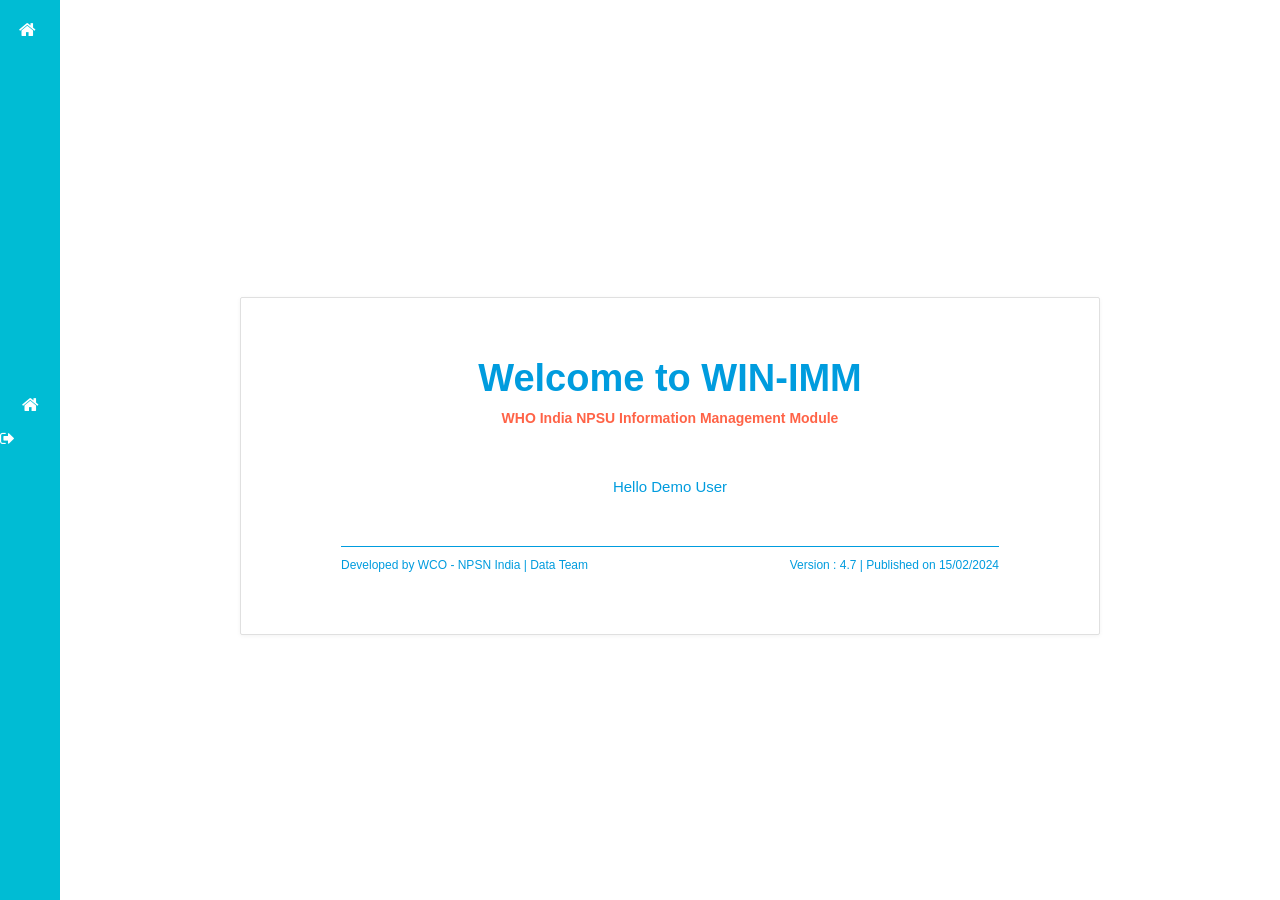
<file: index.html>
<!DOCTYPE html>
<head>
<title>WHO INDIA — Relay Demo</title>
<link rel="icon" href="images/apkicon.jpg" type="image/gif" sizes="40x40">
<meta name="viewport" content="width=device-width, initial-scale=1">
<meta http-equiv="Content-Type" content="text/html; charset=utf-8" />
<link rel="stylesheet" href="css/bootstrap.css">
<link href="css/style.css" rel="stylesheet" type="text/css" />
<link href="css/font.css" rel="stylesheet" type="text/css"/>
<link href="css/font-awesome.css" rel="stylesheet">
<script src="js/jquery2.0.3.min.js"></script>
<script src="js/modernizr.js"></script>
<script src="js/jquery.cookie.js"></script>
<script src="js/bootstrap.js"></script>
<script src="js/app.js"></script>
<style>
  section.title-bar {
    position: fixed !important;
    top: 0 !important;
    left: 60px !important;
    right: 0 !important;
    bottom: 0 !important;
    overflow-y: auto !important;
    -webkit-overflow-scrolling: touch !important;
    background: white;
  }
  .home-wrap {
    display: flex;
    align-items: center;
    justify-content: center;
    min-height: 100vh;
    padding: 20px;
  }
  .welcome-box {
    text-align: center;
    border: 1px solid #e0e0e0;
    border-radius: 2px;
    padding: 60px 100px;
    max-width: 860px;
    width: 100%;
    box-shadow: 0 1px 4px rgba(0,0,0,0.05);
  }
  .welcome-box h1 {
    font-size: 38px;
    color: #009CDE;
    font-weight: 700;
    margin-bottom: 8px;
  }
  .welcome-box .subtitle {
    font-size: 14px;
    color: tomato;
    font-weight: 600;
    margin-bottom: 48px;
  }
  .welcome-box .greeting {
    font-size: 15px;
    color: #009CDE;
    margin-bottom: 0;
  }
  .home-hr { border: none; border-top: 1px solid #009CDE; margin: 48px 0 10px; }
  .home-footer {
    display: flex;
    justify-content: space-between;
    font-size: 12px;
    color: #009CDE;
  }
</style>
</head>
<body class="dashboard-page">
<nav class="main-menu"><ul></ul></nav>

<section class="title-bar">
  <div class="home-wrap">
    <div class="welcome-box">
      <h1>Welcome to WIN-IMM</h1>
      <p class="subtitle">WHO India NPSU Information Management Module</p>
      <p class="greeting">Hello Demo User</p>
      <hr class="home-hr">
      <div class="home-footer">
        <span>Developed by WCO - NPSN India | Data Team</span>
        <span>Version : 4.7 | Published on 15/02/2024</span>
      </div>
    </div>
  </div>
</section>

<script src="js/proton.js"></script>
<script>
  $(function() { renderSidebar('home'); });
</script>
</body>
</html>
</file>
<file: css/style.css>
/*
Author: W3layout
Author URL: http://w3layouts.com
License: Creative Commons Attribution 3.0 Unported
License URL: http://creativecommons.org/licenses/by/3.0/
*/
h4, h5, h6,
h1, h2, h3 {margin: 0;}
ul, ol {margin: 0;}
p {margin: 0;}

html, body{
	font-family: 'Roboto', sans-serif;
    font-size: 100%;
    overflow-x: hidden;
    background: #f4f7f9;
}
body a{
	transition: 0.5s all ease;
	-webkit-transition: 0.5s all ease;
	-moz-transition: 0.5s all ease;
	-o-transition: 0.5s all ease;
	-ms-transition: 0.5s all ease;
	text-decoration:none;
}
h1,h2,h3,h4,h5,h6{
	margin:0;			   
}
p{
	margin:0;
}
ul,label{
	margin:0;
	padding:0;
}
body a:hover{
	text-decoration:none;
}
	.panel>.list-group .list-group-item{border-color:#eee;background:0;border-radius:0}
	.panel-heading,.panel-footer,.panel-group .panel{border-radius:0}
	.panel-group{margin-bottom:20px}
	.panel-group .panel+.panel{margin-top:0;border-top:0}
	.panel-group .panel-heading{border-bottom:0;padding:17px 15px}
	.panel-group .panel-heading a{display:block}
	.panel-group .panel-collapse{-webkit-box-shadow:0 -3px 0 0 transparent;box-shadow:0 -3px 0 0 transparent}
	.panel-group .panel-collapse.in{-webkit-box-shadow:0 -3px 0 0 #76b6ec;box-shadow:0 -3px 0 0 #76b6ec}
	.panel-group .collapsing{height:0;-webkit-transition:all .35s ease;transition:all .35s ease}
	.panel.panel-block .panel-heading{padding:20px;border:0}
	.panel.panel-block .panel-heading:before,.panel.panel-block .panel-heading:after{content:" ";display:table}
	.panel.panel-block .panel-heading:after{clear:both}
	.panel.panel-block .panel-heading>div>img,.panel.panel-block .panel-heading>div>i{
		position:relative;top:-1px;display:block;float:left;height:30px;margin:0;margin-right:10px
	}
	.panel.panel-block .panel-heading>div>i{font-size:31px}
	.panel.panel-block .panel-heading>div h1{margin:-2px 0 0;display:block;float:left;font-size:18px}
	.panel.panel-block .panel-heading>div h1 small{margin:1px 0 0;display:block;font-size:12px}
	.panel.panel-block .list-group .list-group-item:first-child{border-top:0}
	.panel.panel-block .list-group .list-group-item{padding:15px 20px 20px}
	.panel.panel-title-block{-webkit-box-shadow:none;box-shadow:none;margin-bottom:0;border-bottom-width:0}
	.panel.panel-title-block h1{max-width:180px}
	.panel.panel-title-block h1 small{line-height:15px}
	@media(min-width:480px){
		.panel.panel-title-block{
			-webkit-box-shadow:0 5px 5px -3px rgba(0,0,0,0.05);
			box-shadow:0 5px 5px -3px rgba(0,0,0,0.05);
			margin-bottom:20px;border-bottom-width:1px
		}
		.panel.panel-title-block h1{max-width:70%}
	}
	.panel.panel-grid-demo{
		padding:0;margin:0;border-width:5px;overflow:hidden
	}
	.panel.panel-grid-demo .panel-heading{color:#fff;padding:20px 0}
	.row.panel-grid-demo{margin-bottom:20px}
	.alert{background-color:#222;background-color:#fff;border-color:#222;color:#ccc;color:#999;font-size:12px}
	.alert hr{border-top-color:#151515}
	.alert .alert-link{color:#b3b3b3;color:#808080}
	.alert .title{display:block;font-size:14px;color:#666;margin-bottom:5px}
	.alert .title i{color:#222;margin-right:7px}
	.alert.ui-pnotify-sharp{border-radius:0}
	.alert-dismissable .close{top:-7px;right:-26px;line-height:0}
	.alert-dismissable .close i{font-size:12px}
	.alert-success{background-color:#aece4e;background-color:#fff;border-color:#aece4e;color:#758f27;color:#999;font-size:12px}
	.alert-success hr{border-top-color:#a5c83a}
	.alert-success .alert-link{color:#54671c;color:#808080}
	.alert-success .title{display:block;font-size:14px;color:#666;margin-bottom:5px}
	.alert-success .title i{color:#aece4e;margin-right:7px}
	.alert-info{background-color:#a5c8e5;background-color:#fff;border-color:#a5c8e5;color:#5698ce;color:#999;font-size:12px}
	.alert-info hr{border-top-color:#91bcdf}
	.alert-info .alert-link{color:#367fbb;color:#808080}
	.alert-info .title{display:block;font-size:14px;color:#666;margin-bottom:5px}
	.alert-info .title i{color:#a5c8e5;margin-right:7px}
	.alert-warning{background-color:#f4c84f;background-color:#fff;border-color:#f3a641;color:#d09c0d;color:#999;font-size:12px}
	.alert-warning hr{border-top-color:#f29b29}
	.alert-warning .alert-link{color:#a0780a;color:#808080}
	.alert-warning .title{display:block;font-size:14px;color:#666;margin-bottom:5px}
	.alert-warning .title i{color:#f3a641;margin-right:7px}
	.alert-danger{background-color:#e77755;background-color:#fff;border-color:#e77755;color:#bc401a;color:#999;font-size:12px}
	.alert-danger hr{border-top-color:#e4653f}
	.alert-danger .alert-link{color:#8f3114;color:#808080}
	.alert-danger .title{display:block;font-size:14px;color:#666;margin-bottom:5px}
	.alert-danger .title i{color:#e77755;margin-right:7px}
	.alert-error{background-color:#e77755;background-color:#fff;border-color:#e77755;color:#bc401a;color:#999;font-size:12px}
	.alert-error hr{border-top-color:#e4653f}
	.alert-error .alert-link{color:#8f3114;color:#808080}
	.alert-error .title{display:block;font-size:14px;color:#666;margin-bottom:5px}
	.alert-error .title i{color:#e77755;margin-right:7px}
	.form-control{-webkit-box-shadow:none;box-shadow:none}
	.form-control[disabled],.form-control[readonly],fieldset[disabled]
	.form-control{background-color:#f9f9f9}
	.ios-device .form-control{-webkit-appearance:caret;-moz-appearance:caret}
	.form-inline.always-inline .form-group{display:inline-block;margin-bottom:0;vertical-align:middle}
	@media(min-width:768px){
		.form-inline .form-group{margin-top:0}
		.form-inline .form-control{display:inline-block}
	}
	.form-horizontal .control-label,.form-horizontal .radio,.form-horizontal .checkbox,.form-horizontal .radio-inline,.form-horizontal .checkbox-inline{margin-bottom:5px;padding-top:6px}@media(min-width:768px){.form-horizontal .control-label{text-align:left}}.form-group:last-child{margin-bottom:0}select{font-family:sans-serif}
	.ios-device select{-webkit-appearance:menulist;-moz-appearance:menulist}
	textarea{height:auto;width:100%;max-width:100%}
	textarea.no-resize{resize:none}
	.character-counter,.field-annotation{display:block;text-align:right;font-size:12px}
	.btn:focus{outline:0}.btn:active,.btn.active{-webkit-box-shadow:none;box-shadow:none}
	.btn.disabled,.btn[disabled],fieldset[disabled] 
	.btn{cursor:not-allowed;pointer-events:none;opacity:.65;filter:alpha(opacity=65);-webkit-box-shadow:none;box-shadow:none}
	.input-group-btn .btn{background-color:#f4f4f4;border-color:#e3e3e3}
	.input-group-btn .btn:hover,.input-group-btn .btn:focus{border-color:#e3e3e3}
	.button-demo .btn,.button-demo .make-switch{margin-top:5px}
	.dropdown-menu{min-width:165px;margin:0;padding:7px 0;border:0;border-radius:0;display:none}
	.opacity .dropdown-menu{
		display:block;max-height:0;overflow:hidden;opacity:0;-webkit-box-shadow:none;box-shadow:none;
		-webkit-transition:opacity .1s,max-height 0s .5s;transition:opacity .1s,max-height 0s .5s
	}
	.dropdown-menu.pull-right{right:0;left:auto}
	.dropdown-menu.pull-right.dropdown-menu-arrow:after{right:20%}
	.dropdown-menu.dropdown-menu-arrow{margin-top:12px}
	.dropdown-menu.dropdown-menu-arrow:after,.dropdown-menu.dropdown-menu-arrow:before{
		position:absolute;display:block;width:0;
		height:0;border-color:transparent;border-style:solid;
		border-width:8px;content:" ";right:80%;margin-right:-8px;
		border-top-width:0;border-bottom-color:#333;top:-8px
	}
	.dropdown-menu .divider{height:1px;margin:9px 0;overflow:hidden;background-color:#222}
	.dropdown-menu>li>a{padding:2px 20px;color:#999;-webkit-transition:all .1s;transition:all .1s}
	.open>.dropdown-menu{display:block}
	.opacity .open>.dropdown-menu{    max-height: 1000px;
		overflow: visible;
		opacity: 1;
		-webkit-transition: opacity .1s;
		transition: opacity .1s;
		border: 1px solid rgba(0, 0, 0, 0.05);
	}
	.dropdown-menu>li>a:hover,.dropdown-menu>li>a:focus{color:#fff;background-color:#5fa2db}
	.dropdown-menu>.active>a,.dropdown-menu>.active>a:hover,.dropdown-menu>.active>a:focus{color:#fff;background-color:#5fa2db}
	.dropdown-menu>.disabled>a,.dropdown-menu>.disabled>a:hover,.dropdown-menu>.disabled>a:focus{color:#ccc}
	.tooltip{font-size:14px;line-height:34px;-webkit-transform:translateZ(0) scale(1,1)}
	.tooltip.in{opacity:1;filter:alpha(opacity=100)}
	.tooltip-inner{padding:3px 13px;border-radius:0;line-height:20px}
	.tooltip-arrow{position:absolute;width:0;height:0;border-color:transparent;border-style:solid}
	.progress,.progress-bar{-webkit-box-shadow:none;box-shadow:none}
	.progress{height:25px;margin-bottom:10px}
	.progress-thin{height:5px}
	.nav-tabs{background-color:#fff;border-bottom-color:transparent;margin-bottom:0}
	.nav-tabs>li>a{border:0;border-radius:0;background-color:#fff;color:#999;-webkit-transition:all .1s;transition:all .1s}
	.nav-tabs>li>a:hover{color:#666;background-color:#fff;border:0}
	.nav-tabs>li.active>a,.nav-tabs>li.active>a:hover,.nav-tabs>li.active>a:focus{
		color:#666;border:0;border-radius:0;background-color:#fff;-webkit-box-shadow:inset 0 -3px 0 0 #76b6ec;box-shadow:inset 0 -3px 0 0 #76b6ec
	}
	.modal-content{border-radius:0;-webkit-box-shadow:0 5px 5px -3px rgba(0,0,0,0.05);box-shadow:0 5px 5px -3px rgba(0,0,0,0.05)}
	.modal-backdrop.in{opacity:.3;filter:alpha(opacity=30)}
	.modal-body{background-color:#fbfbfb}
	.modal-title i{position:relative;top:-1px;display:block;float:left;height:30px;margin:0;margin-right:10px;font-size:24px}
	.modal-footer{margin-top:0}
	@media screen and (min-width:768px){
		.modal-content{-webkit-box-shadow:0 5px 5px -3px rgba(0,0,0,0.05);box-shadow:0 5px 5px -3px rgba(0,0,0,0.05)}
	}
	.pagination{display:inline-block;padding-left:0;margin:20px 0;border-radius:0}
	.pagination.pagination-demo{margin:0}
	.pagination>li{display:inline}
	.pagination>li>a,.pagination>li>span{
		position:relative;float:left;
		padding:6px 12px;line-height:1.428571429;
		text-decoration:none;background-color:#fff;
		border:1px solid #eee;border-color:#eee transparent;
		margin-left:0;color:#999;-webkit-transition:all .1s;
		transition:all .1s
	}
	.pagination>li:first-child>a,.pagination>li:first-child>span{
		border:1px solid #eee;margin-left:0;border-radius:0;-webkit-box-shadow:none!important;box-shadow:none!important
	}
	.pagination>li:last-child>a,.pagination>li:last-child>span{
		border:1px solid #eee;border-radius:0;-webkit-box-shadow:none!important;box-shadow:none!important
	}
	.pagination>.disabled>span,.pagination>.disabled>a,.pagination>.disabled>a:hover,.pagination>.disabled>a:focus{
		color:#ccc;background-color:#fff;border-color:#eee;cursor:not-allowed
	}
	.pagination-lg>li>a,.pagination-lg>li>span{padding:7.5px 16px;font-size:18px}
	.pagination-lg>li:first-child>a,.pagination-lg>li:first-child>span{border-bottom-left-radius:0;border-top-left-radius:0}
	.pagination-lg>li:last-child>a,.pagination-lg>li:last-child>span{border-bottom-right-radius:0;border-top-right-radius:0}
	.pagination-sm>li>a,.pagination-sm>li>span{padding:5px 10px;font-size:12px}
	.pagination-sm>li:first-child>a,.pagination-sm>li:first-child>span{border-bottom-left-radius:0;border-top-left-radius:0}
	.pagination-sm>li:last-child>a,.pagination-sm>li:last-child>span{border-bottom-right-radius:0;border-top-right-radius:0}
	.upper-alpha{list-style:upper-alpha}.upper-roman{list-style:upper-roman}
	.decimal-leading-zero{list-style:decimal-leading-zero}
	.lower-alpha{list-style:lower-alpha}
	.image-icons-list{-webkit-padding-start:0;list-style:none;margin-left:0}
	.image-icons-list li{background:url('../images/list-icon.png') no-repeat 0 0;padding:0 0 0 25px}
	.font-icons-list{list-style:none;margin-left:0;-webkit-padding-start:0}
	.font-icons-list li{padding:0 0 0 10px}
	.font-icons-list li:before{
		position:relative;top:0;font-family:FontAwesome;font-weight:normal;
		font-style:normal;color:#758f27;content:'\F0A9';font-size:12px;margin-right:8px
	}
	.inline-font-icons-list{list-style:none;margin-left:0;-webkit-padding-start:0}
	.inline-font-icons-list li{padding:0 0 0 10px}
	.inline-font-icons-list li i{margin-top:1px;margin-right:8px;font-size:12px;text-align:center}
	.text-overflow-hidden{overflow:hidden;text-overflow:ellipsis;white-space:nowrap}
	.text-italic{font-style:italic}
	.text-bold{font-weight:bold}
	label,small,.section-title{font-weight:normal}
	label i,small i,.section-title i{position:relative;top:1px;margin-left:5px;color:#ccc;font-size:14px}
	.section-title{padding-bottom:9px;margin:0 0 20px;border-bottom:1px solid #eee}
	.section-title i{top:-1px}html,body{min-width:300px}
	.wrapper{position:relative;padding:0 9px;opacity:0}
	.no-cssanimations .wrapper{opacity:1}
	.scrollable{overflow-y:auto;overflow-x:hidden;-webkit-overflow-scrolling:touch}
	.no-touch .scrollable.hover{overflow-y:hidden}
	.no-touch .scrollable.hover:hover{overflow-y:auto;overflow:visible}
	@media(min-width:480px){
		html,body{width:100%;height:100%;overflow:hidden}
		body{position:fixed}
		.wrapper{
			position: absolute;
			display: block;
			vertical-align: top;
			top: 0;
			left: 60px;
			right: 0;
			bottom: 0;
			padding: 0;
			-webkit-transition: left .1s ease-in;
			transition: left .1s ease-in;
		}
		.wrapper.extended{left:110px}
		.wrapper p{padding:0 15px}
	}
	a{-webkit-transition:color .1s;transition:color .1s}a:hover,a:focus{text-decoration:none}a:focus{outline:0}nav{-webkit-user-select:none;-moz-user-select:none;-ms-user-select:none;-o-user-select:none;user-select:none}nav ul,nav li{margin:0;padding:0;outline:0}
	.display-table{display:table;border-collapse:collapse;border-spacing:0}
	.color-transition{-webkit-transition:color .1s;transition:color .1s}
	.full-transition{-webkit-transition:all .1s;transition:all .1s}
	.styled-scrollbar::-webkit-scrollbar{width:.3em;background-color:#fbfbfb}
	.styled-scrollbar::-webkit-scrollbar-thumb{background-color:#76b6ec;border-radius:0}
	.styled-scrollbar::-webkit-scrollbar-track{background-color:none}
	@media(min-width:480px){
		nav.main-menu{
		    position: relative;
			top: 0;
			height: 100%;
			left: 0;
			width: 60px;
			overflow: hidden;
			-webkit-transition: width .05s linear;
			transition: width .05s linear;
			-webkit-transform: translateZ(0) scale(1,1);
			background: #00bcd4;
			z-index: 11;
		}
		nav.main-menu>ul{margin:7px 0}
		nav.main-menu>ul.logout{position:absolute;left:0;bottom:0}
		nav.main-menu li{position:relative;display:block;width:250px}
		nav.main-menu li>a{
		    position: relative;
			display: table;
			border-collapse: collapse;
			border-spacing: 0;
			color: #fff;
			-webkit-transform: translateZ(0) scale(1,1);
			-webkit-transition: all .1s linear;
			transition: all .1s linear;
		}
		nav.main-menu li ul{
		    position: relative;
			display: inline-block;
			background: #00bcd4;
			top: 0;
			right: -210px;
			width: 0;
			overflow: hidden;
			-webkit-transition: width 0s .05s linear;
			transition: width 0s .05s linear;
		}
		nav.main-menu li li{
			display:table;
			border-collapse:collapse;
			border-spacing:0;
			width:210px
		}
		nav.main-menu li li>a{
			width: 210px;
			color: #FFFFFF;
			padding: .7em 0;
		}
		nav.main-menu li li .subnav-text{
			display:table-cell;vertical-align:middle;padding-left:20px;padding-right:40px
		}
		.no-touch nav.main-menu li li:hover a{
			color:#fff;background-color:#00acc1;
		}
		.no-touch nav.main-menu li:hover>a,nav.main-menu li.active>a{color:#fff;background-color:#00acc1;}
		.no-touch nav.main-menu li:hover ul,nav.main-menu li.active ul{width:210px}
		nav.main-menu .nav-icon,i.fa.fa-home.nav_icon,i.fa.fa-cogs,i.fa.fa-check-square-o.nav_icon,i.fa.fa-file-text-o.nav_icon,i.fa.fa-bar-chart.nav_icon,i.fa.fa-map-marker,i.fa.fa-exclamation-triangle,i.fa.fa-list-ul{
			position:relative;display:table-cell;
			width:60px;text-align:center;vertical-align:middle;font-size:18px;padding:.7em 0;
		}
		nav.main-menu .nav-icon.icon-home{font-size:20px}
		nav.main-menu .nav-text{position: relative;
			left: -1px;
			display: table-cell;
			vertical-align: middle;
			width: 190px;
			visibility: hidden;
			padding: .7em 0;
		}
		nav.main-menu .icon-angle-right,.icon-angle-down{display:table-cell;width:20px;vertical-align:middle;font-size:16px}
		.no-touch nav.main-menu:hover,nav.main-menu.expanded{width:250px;overflow:visible}
		.no-touch nav.main-menu:hover .nav-text,nav.main-menu.expanded .nav-text{visibility:visible}
		nav.main-menu .label-new{display:block;position:absolute;top:10px;right:5px}
	}
	@media(max-width:479px){
		nav.main-menu{
			position: relative;
			width: 100%;
			left: 0;
			right: 0;
			max-height: 0;
			overflow: hidden;
			-webkit-transition: max-height .2s linear;
			transition: max-height .2s linear;
			-webkit-transform: translateZ(0) scale(1,1);
			background: #00bcd4;
			z-index: 1010;
		}
		nav.main-menu>ul{margin:0}nav.main-menu>ul>li{    
			border-width: 0 0 1px;
		}
		.no-touch nav.main-menu>ul>li:hover>a,nav.main-menu>ul>li.active>a{
			color: #fff;
			background-color: #00acc1;
		}
		nav.main-menu li{display:block;width:100%}nav.main-menu li>a{
			position: relative;
			display: table;
			width: 100%;
			border-collapse: collapse;
			border-spacing: 0;
			color: #fff;
			-webkit-transform: translateZ(0) scale(1,1);
			-webkit-transition: all .1s linear;
			transition: all .1s linear;
		}
		nav.main-menu li ul{
		    display: block;
			background: #00bcd4;
			width: 100%;
			max-height: 0;
			overflow: hidden;
			-webkit-transition: max-height .5s linear;
			transition: max-height .5s linear;
		}
		nav.main-menu li li{display:table;border-collapse:collapse;border-spacing:0;width:100%}
		nav.main-menu li li>a{    
			width: 100%;
			height: 40px;
			color: #fff;}
		nav.main-menu li li .subnav-text{display:table-cell;vertical-align:middle;padding-left:60px}
		.no-touch nav.main-menu li:hover ul,nav.main-menu li.active ul{max-height:1000px}
		nav.main-menu .nav-icon,i.fa.fa-home.nav_icon,i.fa.fa-cogs,i.fa.fa-check-square-o.nav_icon,i.fa.fa-file-text-o.nav_icon,i.fa.fa-bar-chart.nav_icon,i.fa.fa-map-marker,i.fa.fa-exclamation-triangle,i.fa.fa-list-ul{
			position:relative;display:table-cell;width:60px;
			height:40px;text-align:center;vertical-align:middle;font-size:18px
		}
		nav.main-menu .nav-icon.icon-home{font-size:20px}
		nav.main-menu .nav-text{position:relative;left:-1px;display:table-cell;vertical-align:middle}
		nav.main-menu .icon-angle-right{display:table-cell;width:20px;vertical-align:middle;font-size:16px}
		nav.main-menu.expanded{max-height:1500px;overflow:visible;-webkit-transition:max-height .3s linear;transition:max-height .3s linear}
		nav.main-menu .label-new{display:block;position:absolute;top:12px;right:11px}
	}
	nav.main-menu .label-new.label-warning{color:#555}
	nav.user-menu{
		position:relative;top:0;left:0;right:0;height:60px;border-bottom:1px solid #eee;
		background-color:#fff;-webkit-box-shadow:0 4px 10px -4px rgba(0,0,0,0.15);
		box-shadow:0 4px 10px -4px rgba(0,0,0,0.15)
	}


	.no-touch nav.user-menu>section>a:hover i,nav.user-menu>section>a.active i,nav.user-menu>section>a.unread i{color:#76b6ec}

	nav.user-menu .main-menu-access{position:relative;float:left;padding:15px 17px;color:#666;-webkit-transition:all .1s;transition:all .1s}
	nav.user-menu .main-menu-access i{font-size:21px;width:30px}
	nav.user-menu .main-menu-access.active{background: #00bcd4;}
	nav.user-menu .main-menu-access.active i{color:#fff}
	nav.user-menu .panel{
		position:absolute;display:none;top:58px;left:0;right:0;width:100%;
		-webkit-box-shadow:0 0 5px 2px rgba(0,0,0,0.05);
		box-shadow:0 0 5px 2px rgba(0,0,0,0.05);z-index:1010
	}
	nav.user-menu .panel .arrow,nav.user-menu .panel .arrow:after{
		position:absolute;display:block;width:0;height:0;
		border-color:transparent;border-style:solid;border-width:7px;content:" "
	}
	nav.user-menu .panel .arrow.user-menu-arrow{border-width:8px;right:50%;margin-right:-8px;border-top-width:0;border-bottom-color:#e5e5e5;top:-8px}
	nav.user-menu .panel .arrow.user-menu-arrow:after{top:1px;margin-left:-7px;border-top-width:0;border-bottom-color:#fff}
	nav.user-menu .panel.theme-view .user-menu-arrow{right:145px}
	nav.user-menu .panel.messages-view .user-menu-arrow{right:86px}
	nav.user-menu .panel.notifications-view .user-menu-arrow{right:28px}
	nav.user-menu .panel .panel-heading{padding:0 15px}
	nav.user-menu .panel .panel-heading i,nav.user-menu .panel .panel-heading span{display:table-cell;vertical-align:middle;height:53px}
	nav.user-menu .panel .panel-heading span{font-size:17px;text-transform:uppercase}
	nav.user-menu .panel .panel-heading i{position:relative;top:-1px;font-size:20px;width:40px;text-align:left;padding-left:6px}
	nav.user-menu .panel .panel-heading .icon-remove{
		position:absolute;display:block;top:20px;right:15px;
		width:20px;height:20px;font-size:14px;color:#ccc;-webkit-transition:color .1s;transition:color .1s
	}
	.no-touch nav.user-menu .panel .panel-heading .icon-remove:hover{cursor:pointer;color:#666}
	nav.user-menu .panel .list-group-item{padding:12px 15px;-webkit-transition:all .1s;transition:all .1s}
	nav.user-menu .panel .list-group-item i,nav.user-menu .panel .list-group-item .text-holder{display:table-cell;vertical-align:middle}
	nav.user-menu .panel .list-group-item a{color:inherit}nav.user-menu .panel .list-group-item i{width:40px;text-align:left}
	nav.user-menu .panel .list-group-item i img,nav.user-menu .panel .list-group-item i b{height:28px;width:28px;margin-left:2px;border-radius:50%}
	nav.user-menu .panel .list-group-item i b{display:block;background-color:#fff;border:1px dashed #666}
	nav.user-menu .panel .list-group-item i b.dark{background-color:#666;border:0}
	nav.user-menu .panel .list-group-item i b.pastel{background-color:#eefddf}
	nav.user-menu .panel .list-group-item i b.pastel-marine{background-color:#dfeefd}
	nav.user-menu .panel .list-group-item i b.rio{background-color:#1d8c97}
	nav.user-menu .panel .list-group-item i b.terminal{background-color:#cdee69}
	nav.user-menu .panel .list-group-item .text-holder span{
		display:block;width:150px;line-height:17px;overflow:hidden;text-overflow:ellipsis;white-space:nowrap
	}
	nav.user-menu .panel .list-group-item .text-holder .title-text{font-weight:bold}
	nav.user-menu .panel .list-group-item .time-ago{position:absolute;top:12px;right:15px;width:80px;text-align:right;color:#ccc;line-height:17px}
	.no-touch nav.user-menu .panel .list-group-item:hover{cursor:pointer;background-color:#76b6ec;color:#fff}
	.no-touch nav.user-menu .panel .list-group-item:hover .time-ago{color:#fff}
	@media(min-width:480px){
		nav.user-menu{height:70px;border:0;background-color:transparent;-webkit-box-shadow:none;box-shadow:none}
		.dashboard-page nav.user-menu{top:5px;position:absolute}
		.dashboard-page nav.user-menu .user-menu-wrapper{margin-right:20px}
		.dashboard-page nav.user-menu .panel{right:20px}
		nav.user-menu .main-menu-access{display:none}
		nav.user-menu .user-menu-wrapper{margin-right:-10px}
		nav.user-menu>section>a{margin:10px 0;padding:0}
		nav.user-menu>section>a i{border:0;height:50px;width:40px}
		nav.user-menu .menu-counter{top:-10px;left:5px;width:30px;height:23px}
		.dashboard-page nav.user-menu .menu-counter{top:-15px}
		nav.user-menu .panel{left:auto;right:-10px;width:300px}
		nav.user-menu .panel.theme-view .user-menu-arrow{right:99px}
		nav.user-menu .panel.messages-view .user-menu-arrow{right:59px}
		nav.user-menu .panel.notifications-view .user-menu-arrow{right:20px}
	}
	.login-page .wrapper{left:0;padding:0;height:100%}
	.login-page .wrapper .panel{
		position:relative;width:400px;margin:0 auto;top:10%;
		-webkit-box-shadow:0 0 5px 0 rgba(0,0,0,0.05),0 4px 4px -3px rgba(0,0,0,0.1);
		box-shadow:0 0 5px 0 rgba(0,0,0,0.05),0 4px 4px -3px rgba(0,0,0,0.1)
	}
.main-grid{
    padding: 3em;
}
.dashboard-page .title-bar {
    position: relative;
    display: block;
    background-color: #fff;
    -webkit-box-shadow: 0 4px 10px -2px rgba(0,0,0,0.05);
    box-shadow: 0 4px 10px -2px rgba(0,0,0,0.05);
    padding: 1em;
}
.logo {
    float: left;
    width: 15%;
}
.logo h1 a img {
    margin-right: .5em;
}
.logo h1 a {
    font-size: .9em;
    color: #000;
    font-weight: 600;
    text-transform: uppercase;
}
.w3l_search {
	float: left;
    width: 19%;
    margin: .1em 0 0em 5em;
    position: relative;
}
.w3l_search input[type="text"] {
    outline: none;
    padding: 10px;
    color: #a7a7a7;
    font-size: 14px;
    width: 85%;
    border: ridge 1px #e3e7ea;
    background: #f4f7f9;
    float: left;
}	
button.btn.btn-default{
    outline: none;
    padding: 10px 0 9px;
    width: 15%;
    position: relative;
    background: #00bcd4;
    border: solid 1px #00bcd4;
    border-radius: 0;
}
button.btn.btn-default i.fa.fa-search{
    color: #FFF;
    margin: 0;
}
.w3l_search {
    float: left;
    width: 19%;
    margin: 0.2em 0 0em 4em;
    position: relative;
}
.w3l_search input[type="text"] {
    outline: none;
    padding: 10px;
    color: #a7a7a7;
    font-size: 14px;
    width: 85%;
    border: ridge 1px #e3e7ea;
    background: #f4f7f9;
    float: left;
}	
button.btn.btn-default{
    outline: none;
    padding: 10px 0 9px;
    width: 15%;
    position: relative;
    background: #00bcd4;
    border: solid 1px #00bcd4;
    border-radius: 0;
}
button.btn.btn-default i.fa.fa-search{
    color: #FFF;
    margin: 0;
}
.full-screen{
    float: left;
    width: 3%;
    margin: 0.2em 0 0 2em;
}
.full-screen button {
    border: none;
    outline: none;
    color: #b9b9b9;
    font-size: .875em;
    background: #e8e8e8;
    width: 41px;
    height: 41px;
    text-align: center;
    border-radius: 50%;
	-webkit-border-radius: 50%;
	-ms-border-radius: 50%;
	-moz-border-radius: 50%;
	-o-border-radius: 50%;
}



.dropdown-menu {
    box-shadow: 2px 3px 4px rgba(0, 0, 0, .175);
	-webkit-box-shadow: 2px 3px 4px rgba(0, 0, 0, .175);
	-moz-box-shadow: 2px 3px 4px rgba(0, 0, 0, .175);
    border-radius: 0;
}
li.dropdown.head-dpdn {
    display: inline-block;
    padding: 0.7em 0;
    float: left;
}
li.dropdown.head-dpdn a.dropdown-toggle {
   padding: 1.7em 1.5em;
}
ul.dropdown-menu li {
    margin-left: 0;
    width: 100%;
    padding: 0;
	background: #fff;
}
.user-panel-top ul{
	padding-left:0;
}
.user-panel-top li{
	float:left;
	margin-left:15px;
	position:relative;
}
.user-panel-top li span.digit{
    font-size:11px;
    font-weight:bold;
	color:#FFF;
	background:#e64c65;
	line-height:20px;
	width:20px;
	height:20px;
	border-radius:2em;
	-webkit-border-radius:2em;
	-moz-border-radius:2em;
	-o-border-radius:2em;	
	text-align:center;
	display: inline-block;
	position: relative;
	top: -3px;
	right: -10px;
}
.user-panel-top li:first-child{
	margin-left:0;
}
.sidebar .nav-second-level li a.active ,.sidebar ul li a.active{
    color: #67d3e0;
}
li.active a i, .act a i {
    color: #67d3e0;
}
.custom-nav > li.act > a, .custom-nav > li.act > a:hover, .custom-nav > li.act > a:focus {
    background-color: #353f4f;
    color:#8BC34A;
}
.user-panel-top li a{
	display: block;
	padding: 5px;
	text-decoration:none;
}
.header-right i.fa.fa-envelope{
    color: #EB525D;
}
i.fa.fa-bell{
    color: #67D3E0;
}
i.fa.fa-tasks{
    color: #30BB74;
}
.header-right span.badge {
    font-size: 11px;
    font-weight: bold;
    color: #ffffff;
    background: #fcb216;
    line-height: 15px;
    width: 20px;
    height: 20px;
    text-align: center;
    display: inline-block;
    position: relative;
    top: 6%;
    padding: 2px 0 0 0;
}
.user-panel-top li a:hover{
	border-color:rgba(101, 124, 153, 0.93);
}
.user-panel-top li a i{
	width:24px;
	height:24px;
	display: block;
	text-align:center;
	line-height:25px;
}
.user-panel-top li a i span{
	font-size:15px;
	color:#FFF;
}
.user-panel-top li a.user{
	background:#667686;
}
.user-panel-top li span.green{
	background:#a88add;
}
.user-panel-top li span.red{
	background:#b8c9f1;
}
.user-panel-top li span.yellow{
	background:#bdc3c7;
}
.header-right {
    float: right;
    margin: 0.2em 0 0 0;
}
.header-right-left {
    float: left;
}
ul.dropdown-menu {
    padding: 0;
    min-width: 215px !important;
}
ul.w3l-msg{
    left: -75%;
}
ul.agile-notification {
    left: -156%;
}
ul.agile-task {
    left: -236%;
}
ul.nofitications-dropdown {
    margin: 0;
}
/***** Messages *************/
.notification_header{
	background-color:#FAFAFA;
	padding: 10px 15px;
	border-bottom:1px solid rgba(0, 0, 0, 0.05);
	margin-bottom: 8px;
}
.notification_header h3{	
	color:#6A6A6A;
	font-size:12px;
	font-weight:600;
	margin:0;
}
.notification_bottom {
	background-color: #fcb216;
    padding: 4px 0;
    text-align: center;
    margin-top: 5px;
}
.notification_bottom a {
	color: #ffffff;
    font-size: 1em;
}
.notification_bottom a:hover {
    color:#6164C1;
}
.notification_bottom h3 a{	
	color: #717171;
	font-size:12px;
	border-radius:0;
	border:none;
	padding:0;
	text-align:center;
}
.notification_bottom h3 a:hover{	
	color:#4A4A4A;
	text-decoration:underline;
	background:none;
}
.user_img{
	float:left;
	width:19%;
}
.user_img img{
	max-width:100%;
	display:block;
	border-radius:2em;
	-webkit-border-radius:2em;
	-moz-border-radius:2em;
	-o-border-radius:2em;
}
.notification_desc{
	float:left;
	width:70%;
	margin-left:5%;
}
.notification_desc p{
	color:#757575;
	font-size:13px;
	padding:2px 0;
}
/*
.wrapper-dropdown-2 .dropdown li a:hover .notification_desc p{
	color:#424242;
}
*/
.notification_desc p span{
	color:#979797 !important;
	font-size:11px;
}
.dropdown-menu > li > a:hover, .dropdown-menu > li > a:focus {
    color: #262626 !important;
    text-decoration: none;
    background-color: #f5f5f5 !important;
}
/*-- progressbar --*/
.p-progress{
	margin-bottom:1.5em;
	border-radius:4px;
	-webkit-border-radius:4px;
	-ms-border-radius:4px;
	-moz-border-radius:4px;
	-o-border-radius:4px;
	height:20px;
}
.p-progress-size{
	height:12px;
}
.p-progress-info{
	font-size: 10px;
    line-height: 12px;
}
.progress-sm{
	height:10px;
}
.progress-md{
	height:6px;
}
.progress-xl{
	height:2px;
}
.progress.progress-striped{
    height: 5px;
    margin-bottom: 1.5em;
}
.no-radius{
	border-radius:0px;
	margin-bottom:1.5em;
}
.progress-no{
	height:15px !important;
}
.progress-nor{
	height:5px !important;
}
/*--Progress bars--*/
.progress {
    height: 10px;
    margin: 7px 0;
    overflow: hidden;
    background: #e1e1e1;
    z-index: 1;
    cursor: pointer;
}
.task-info .percentage{
	float:right;
	height:inherit;
	line-height:inherit;
}
.task-desc{
	font-size:12px;
}
/*
.wrapper-dropdown-3 .dropdown li a:hover span.task-desc {
	color:#65cea7;
}
*/
.progress .bar {
		z-index: 2;
		height:15px; 
		font-size: 12px;
		color: white;
		text-align: center;
		float:left;
		-webkit-box-sizing: content-box;
		-moz-box-sizing: content-box;
		-ms-box-sizing: content-box;
		box-sizing: content-box;
		-webkit-transition: width 0.6s ease;
		  -moz-transition: width 0.6s ease;
		  -o-transition: width 0.6s ease;
		  transition: width 0.6s ease;
	}
.progress-striped .yellow{
	background:#f0ad4e;
} 
.progress-striped .green{
	background:#5cb85c;
} 
.progress-striped .light-blue{
	background:#4F52BA;
} 
.progress-striped .red{
	background:#d9534f;
} 
.progress-striped .blue{
	background:#428bca;
} 
.progress-striped .orange {
	background:#e94e02;
}
.progress-striped .bar {
  background-image: -webkit-gradient(linear, 0 100%, 100% 0, color-stop(0.25, rgba(255, 255, 255, 0.15)), color-stop(0.25, transparent), color-stop(0.5, transparent), color-stop(0.5, rgba(255, 255, 255, 0.15)), color-stop(0.75, rgba(255, 255, 255, 0.15)), color-stop(0.75, transparent), to(transparent));
  background-image: -webkit-linear-gradient(45deg, rgba(255, 255, 255, 0.15) 25%, transparent 25%, transparent 50%, rgba(255, 255, 255, 0.15) 50%, rgba(255, 255, 255, 0.15) 75%, transparent 75%, transparent);
  background-image: -moz-linear-gradient(45deg, rgba(255, 255, 255, 0.15) 25%, transparent 25%, transparent 50%, rgba(255, 255, 255, 0.15) 50%, rgba(255, 255, 255, 0.15) 75%, transparent 75%, transparent);
  background-image: -o-linear-gradient(45deg, rgba(255, 255, 255, 0.15) 25%, transparent 25%, transparent 50%, rgba(255, 255, 255, 0.15) 50%, rgba(255, 255, 255, 0.15) 75%, transparent 75%, transparent);
  background-image: linear-gradient(45deg, rgba(255, 255, 255, 0.15) 25%, transparent 25%, transparent 50%, rgba(255, 255, 255, 0.15) 50%, rgba(255, 255, 255, 0.15) 75%, transparent 75%, transparent);
  -webkit-background-size: 40px 40px;
  -moz-background-size: 40px 40px;
  -o-background-size: 40px 40px;
  background-size: 40px 40px;
}
.progress.active .bar {
  -webkit-animation: progress-bar-stripes 2s linear infinite;
  -moz-animation: progress-bar-stripes 2s linear infinite;
  -ms-animation: progress-bar-stripes 2s linear infinite;
  -o-animation: progress-bar-stripes 2s linear infinite;
  animation: progress-bar-stripes 2s linear infinite;
}
@-webkit-keyframes progress-bar-stripes {
  from {
    background-position: 40px 0;
  }
  to {
    background-position: 0 0;
  }
}
@-moz-keyframes progress-bar-stripes {
  from {
    background-position: 40px 0;
  }
  to {
    background-position: 0 0;
  }
}
@-ms-keyframes progress-bar-stripes {
  from {
    background-position: 40px 0;
  }
  to {
    background-position: 0 0;
  }
}
@-o-keyframes progress-bar-stripes {
  from {
    background-position: 0 0;
  }
  to {
    background-position: 40px 0;
  }
}
@keyframes progress-bar-stripes {
  from {
    background-position: 40px 0;
  }
  to {
    background-position: 0 0;
  }
}
/*--Progress bars--*/

.profile_details {
    float: right;
    margin-left: 1em;
}
.profile_details ul li {
    list-style-type: none;
    position: relative;
}
.profile_details_drop a.dropdown-toggle {
    display: block;
}
.profile_img span.prfil-img {
    float: left;
}
.profile_details ul li ul.dropdown-menu.drp-mnu {
    padding: 1em;
    min-width: 135px !important;
    top: 122%;
    left: -90px;
}
span.prfil-img i.fa.fa-user {
    color: #ffffff;
    background: #00bcd4;
    height: 41px;
    width: 41px;
    padding: .7em 0 0 0;
    text-align: center;
    border-radius: 50%;
    -webkit-border-radius: 50%;
    -ms-border-radius: 50%;
    -moz-border-radius: 50%;
    -o-border-radius: 50%;
}
ul.dropdown-menu.drp-mnu li {
    list-style-type: none;
    padding: 3px 0;
}
.dropdown-menu > li > a {
    padding: 3px 15px;
    font-size: 1em;
}
.dropdown-menu > li > a:hover, .dropdown-menu > li > a:focus {
    background: none !important;
    color: #67D3E0 !important;
}
.agile-grid {
    width: 50%;
    float: left;
}
.grid {
	border: solid 10px #d8d8d8;
    margin-bottom: 2em;
    background: #FFFFFF;
}
.grid-info {
    background: #fff;
    padding: 1em;
}
/*--social-icons--*/
.top-comment-grid {
	padding: 0;
    width: 24.1%;
    overflow: hidden;
}
.top-comment-grid:nth-child(2) {
    margin: 0 1em;
}
.top-comment-grid:nth-child(3) {
    margin-right: 1em;
}
.comments{
	background:#F96131;
	padding:2em;
}
.comments-icon i.fa.fa-comments {
    font-size: 5em;
    color: #FDA285;
}
.comments-icon i.fa.fa-facebook{
	font-size: 5em;
    color: #6C8CD0;
}
.comments-icon i.fa.fa-twitter{
	font-size: 5em;
    color: #9DCBEF;
}
.comments-icon i.fa.fa-eye{
	font-size: 5em;
    color: #2CCCAB;
}
.comments-icon{
	float:left;
	width:30%
}
.comments-info{
    float: left;
    margin-left: 1em;
    text-align: right;
    width: 63%;
}
.comments-info h3{
	font-size:4em;
	color:#FFF;
	margin:0;
}
.comments-info a{
	font-size:1em !important;
	color:#FDA285 !important;
	margin:0 !important;
	letter-spacing:1px;
	text-decoration:none;
}
.comments-info a:hover{
	color:#FFF !important;
}
.likes{
	background:#3b5998;
}
.tweets{
	background:#55acee;
}
.views{
	background:#00a78e;
}
.likes-info a{
	color: #6C8CD0 !important;
}
.tweets-info a{
	color: #9DCBEF !important;
}
.views-info a{
	color: #07CEB0 !important;
}
.comments-icon i.fa {
	-webkit-transition:.5s all;
	transition:.5s all;
	-moz-transition:.5s all;
}
.top-comment-grid:hover div.comments-icon i.fa {
	-webkit-transform: scale(3);
    transform: scale(3);
	-moz-transform: scale(3);
	-o-transform: scale(3);
	-ms-transform: scale(3);
    opacity: .3;
	-moz-opacity: .3;
}
/*--//social-icons--*/
/*--countdown--*/
.agile-two-grids {
    margin-top: 2em;
}
.count{
	padding-left:0;
}
.count-grid {
	background-color: #fff;
    padding: 1em;
    border: 10px solid #d8d8d8;
}
ul#example {
    list-style: none;
    padding: 19px 0 0;
    margin: 0;
    display: block;
    text-align: center;
    background-color: #fff;
}

ul#example li { display: inline-block; }

ul#example li span {
    font-size: 60px;
    font-weight: 900;
    color: #00bcd4;
    letter-spacing: 5px;
}
ul#example li.seperator {
	font-size: 50px;
    vertical-align: top;
    line-height: 80px;
    color: #000000;
    margin: 0 0.3em;
}

ul#example li p {
    color: #000;
    font-size: 1em;
    line-height: 1em;
}
/*--//countdown--*/
/*-- weather --*/
.weather {
    padding-right: 0;
}
.weather-right {
    background: #fff;
    padding: 1em;
    border: 10px solid #d8d8d8;
}
.weather-right ul li {
    display: inline-block;
    text-align: center;
    padding: 1em;
}
.weather-right ul li:nth-child(1) figure.icons {
    float: none;
    width: 100%;
}
.weather-right h3 {
    font-size: 1.5em;
    color: #000;
}
figure.icons, .weather-text {
    float: left;
    width: 50%;
}
.weather-right h4 {
    font-size: 1em;
    color: #333;
}
.weather-right h5 {
    font-size: .9em;
    color: #333;
    margin-top: 0.5em;
}
/*-- //weather --*/

.main h2{
    margin: 0 0 1em 0 !important;
}
.w3l-chart1 h3{
	margin-top:0 !important;
}
.main h3,.main h3,.w3l-chart h3,.w3l-chart1 h3,.w3l-chart2 h3,.agile-grid-left h3.title {
	color: #000;
    font-size: 1.5em;
    margin: 1em 0;
}
.events-chart{
	margin: 1em 0 !important;	
}
.events-chart-info {
    background: #fff;
    border: 10px solid #d8d8d8;
    width: 100%;
    margin-top: 0;
    padding: 1em;
}
/*-- agile-grid-right --*/
.main h3#area,.w3l-chart h3{
	margin-top:0;
}
div#graph,div#graph2,div#graph3{
	background: #fff;
    border: 10px solid #d8d8d8;
    width: 100%;
    margin-top: 0;
    padding: 1em;
}
table#lol {
    width: 100% !important;
}
th {
    text-align: center;
}
.w3l-chart button,.w3l-chart1 button {
    background-color: #76c043;
    border: none;
    color: #fff;
    padding: 5px 15px;
}
.w3l-chart button:hover, .charts-left button:focus {
    outline: none;
    background-color: #fcb216;
}
.w3l-chart1 button:hover, .charts-left button:focus {
    outline: none;
    background-color: #fcb216;
}
svg#lol {
    width: 100% !important;
}
/*-- //agile-grid-right --*/
/*-- footer --*/
.footer{
    background-color: #fff;
    -webkit-box-shadow: 0px 0px 41px -20px rgba(0, 0, 0, 0.49);
    box-shadow: 0px 0px 41px -20px rgba(0, 0, 0, 0.49);
    padding: 2em 0;
    text-align: center;
}
.footer p{
	color:#000;
	font-size:1em;
	margin:0;
}
.footer p a{
	color:#000;
	text-decoration:none;
}
.footer p a:hover{
	color:#00bcd4;
}
/*-- //footer --*/
/*-- buttons --*/
.buttons-heading h2,.grids-heading h2,.chart-heading h2,.table-heading h2,.map-heading h2{
	color: #00bcd4;
    font-size: 2.5em;
    margin: 0 0 1em 0;
    text-align: center;
}
/*-- color-variations --*/
.variations-panel{
    padding: 28px 32px;
    border: 10px solid #d8d8d8;
    border-radius: 0;
}
.panel-body .col-adjust-8 > .row > div {
    width: 11.1% !important;
    padding-left: 7px;
    padding-right: 7px;
}
.panel-body h3,.panel-title h3,.hover-buttons h3,.area-grids-heading h3,.agile-tables h3,.count h3,.weather-heading h3{
	color: #000;
    font-size: 1.5em;
    margin: 0 0 1em 0;
}
code {
    background-color: #f9f2f4;
    border-radius: 5px;
    color: #ee5744;
    font-size: 12px;
    font-weight: 600;
    padding: 2px 4px;
}
.mb10 {
    margin-bottom: 10px !important;
}
.fw600 {
    font-weight: 600 !important;
}
.pv20 {
    padding-top: 20px !important;
    padding-bottom: 20px !important;
}
.br-b {
    border-bottom: 1px solid #eeeff1 !important;
}
.br-lighter {
    border-color: #EEE !important;
}
.bg-light {
    background-color: #fafafa;
    color: #666;
}
.bg-light.light {
    background-color: #FEFEFE;
}
.bg-dark {
    background-color: #2a3342 !important;
    color: #8697b2;
}
.text-white {
    color: #fff !important;
}
.bg-dark.light {
    background-color: #364155 !important;
}
.bg-dark.dark {
    background-color: #1e252f !important;
}
.bg-primary {
    background-color: #11a8bb !important;
    color: #a2edf6;
}
.bg-primary.light {
    background-color: #14c1d7 !important;
}
.bg-primary.dark {
    background-color: #0e8f9f !important;
}
.bg-success {
    background-color: #47D178 !important;
    color: #eafaf0;
}
.bg-success.light {
    background-color: #5fd78a !important;
}
.bg-success.dark {
    background-color: #32c867 !important;
}
.bg-info {
    background-color: #47d1af !important;
    color: #eafaf6;
}
.bg-info.light {
    background-color: #5fd7ba !important;
}
.bg-info.dark {
    background-color: #32c8a3 !important;
}
.bg-warning {
    background-color: #ff7444 !important;
    color: #ffffff;
}
.bg-warning.light {
    background-color: #ff8b63 !important;
}
.bg-warning.dark {
    background-color: #ff5d25 !important;
}
.bg-danger {
    background-color: #ee5744 !important;
    color: #ffffff;
}
.bg-danger.light {
    background-color: #f17060 !important;
}
.bg-danger.dark {
    background-color: #eb3e28 !important;
}
.bg-alert {
    background-color: #fdba4b !important;
    color: #ffffff;
}
.bg-alert.light {
    background-color: #fdc669 !important;
}
.bg-alert.dark {
    background-color: #fdae2d !important;
}
.bg-system {
    background-color: #6852b2 !important;
    color: #e3dff1;
}
.bg-system.light {
    background-color: #7a67bb !important;
}
.bg-system.dark {
    background-color: #5b479f !important;
}
/*-- color-variations --*/
.button-states-top-grid{
    position: relative;
    background-color: #fff;
    padding: 28px 32px;
    border: 10px solid #d8d8d8;
    border-radius: 0;
}
.button-sizes{
    position: relative;
    background-color: #fff;
    padding: 28px 32px;
    border: 10px solid #d8d8d8;
    border-radius: 0;	
}
#content .panel {
    -webkit-box-shadow: 0 2px 0 #e5eaee;
    box-shadow: 0 2px 0 #e5eaee;
    padding: 28px 32px;
    border-radius: 5px;
}
.mtn {
    margin-top: 0 !important;
}
.panel-heading + .panel-body {
    border-top: 0;
}
#content .panel .panel-body {
    border: 0;
    margin-top: 30px;
}
#content .panel .panel-heading + .panel-body {
    margin-top: 0px;
}
.mb15 {
    margin-bottom: 15px !important;
}
.mb20 {
    margin-bottom: 20px !important;
}
.bs-component {
    position: relative;
}
.btn {
    display: inline-block;
    font-weight: 700;
    text-align: center;
    vertical-align: middle;
    text-transform: uppercase;
    cursor: pointer;
    background-image: none;
    border: 0;
    border-color: rgba(0, 0, 0, 0.07) rgba(0, 0, 0, 0.1) rgba(0, 0, 0, 0.18);
    white-space: nowrap;
    padding: 8px 15px;
    border-radius: 3px;
    color: #fff;
    letter-spacing: 0.02em;
    -webkit-user-select: none;
    -moz-user-select: none;
    -ms-user-select: none;
    user-select: none;
}
.btn-block {
    display: block;
    width: 100%;
}
.btn-dark {
    color: #fff;
    background-color: #2a3342;
}
.btn.disabled, .btn[disabled], fieldset[disabled] .btn {
    cursor: not-allowed;
    pointer-events: none;
    opacity: 0.65;
    filter: alpha(opacity=65);
    -webkit-box-shadow: none;
    box-shadow: none;
}
.btn-dark.disabled, .btn-dark[disabled], fieldset[disabled] .btn-dark, .btn-dark.disabled:hover, .btn-dark[disabled]:hover, fieldset[disabled] .btn-dark:hover, .btn-dark.disabled:focus, .btn-dark[disabled]:focus, fieldset[disabled] .btn-dark:focus, .btn-dark.disabled:active, .btn-dark[disabled]:active, fieldset[disabled] .btn-dark:active, .btn-dark.disabled.active, .btn-dark[disabled].active, fieldset[disabled] .btn-dark.active {
    background-color: #2a3342;
    border-color: #2a3342;
}
.btn-system {
    color: #fff;
    background-color: #6852b2;
}
.btn-system:hover, .btn-system:focus, .btn-system:active, .btn-system.active, .open > .dropdown-toggle.btn-system {
    color: #fff;
    background-color: #2a3342;
    border-color: rgba(0, 0, 0, 0.05);
}
#source-button {
    position: relative;
    top: 0;
    right: 0;
    z-index: 100;
    font-weight: 600;
}
.btn-dark.btn-dark:hover, .btn-dark.btn-dark:focus, .btn-dark.btn-dark:active, .btn-dark.btn-dark.active {
    background-color: #11a8bb;
}
.btn-dark:hover, .btn-dark:focus, .btn-dark:active, .btn-dark.active, .open > .dropdown-toggle.btn-dark {
    color: #fff;
    background-color: #2a3342;
    border-color: rgba(0, 0, 0, 0.05);
}
.btn-primary {
    color: #fff;
    background-color: #00bcd4;
}
.btn-danger {
    color: #fff;
    background-color: #fcb216;
    border-color: #fcb216;
}
.btn-danger:hover, .btn-danger:focus, .btn-danger.focus, .btn-danger:active, .btn-danger.active, .open > .dropdown-toggle.btn-danger {
    color: #fff;
    background-color: #2d2d2d;
    border-color: #2d2d2d;
}
.btn-xs, .btn-group-xs > .btn {
    padding: 3px 8px;
    font-size: 11px;
    line-height: 1.5;
    border-radius: 3px;
}
.btn-sm, .btn-group-sm > .btn {
    padding: 5px 14px;
    font-size: 11px;
    line-height: 1.5;
    border-radius: 3px;
}
.btn-group-lg > .btn, .btn-lg, .btn-group-lg > .btn {
    width: 105px;
    font-size: 1em;
}
.btn-primary:hover, .btn-primary:focus, .btn-primary:active, .btn-primary.active, .open > .dropdown-toggle.btn-primary {
    color: #fff;
    background-color: #2a3342;
    border-color: rgba(0, 0, 0, 0.05);
}

/*-- icon-hover-effects --*/
a.button,a.button2{
  /*display: inline-block;*/
  /*vertical-align: middle;*/
  padding: 1em;
  cursor: pointer;
  background:none;
  text-decoration: none;
  font-size: 1.2em;
  color: #666;
  /* Prevent highlight colour when element is tapped */
  -webkit-tap-highlight-color: rgba(0,0,0,0);
}
.hover-buttons {
    background-color: #fff;
    padding: 28px 32px;
    border: 10px solid #d8d8d8;
    border-radius: 0;
}
.aligncenter {
  text-align: center;
}
.hover-buttons h3{
	
}
ul.bt-list li {
    display: inline-block;
    list-style: none;
    width: 32%;
    margin: 2% 0;
}
ul.bt-list li a {
    padding: 1em 2.5em;
    color: #fff;
}
.col-1 {
    background-color: #399834;
}
.col-2 {
    background-color: #c65186;
}
.col-3 {
    background-color: #2f72c3;
}
.col-4 {
    background-color: #768b82;
}
.col-5 {
    background-color: #e84c3d;
}
.col-6 {
    background-color: #b147cb;
}
.col-7 {
    background-color: #1bbc9b;
}
.col-24 {
    background-color: #4c4c4c;
}
.col-8 {
    background-color: #739b9d;
}
.col-9 {
    background-color: #3598db;
}
.col-10 {
    background-color: #27ae61;
}
.col-11 {
    background-color: #f98b02;
}
.col-12 {
    background-color: #a1a8ae;
}
.col-13 {
    background-color: #eca900;
}

.col-14 {
    background-color: #9b58b5;
}
.col-15 {
    background-color: #44ccf6;
}
.col-16 {
    background-color: #7f7f7f;
}
.col-17 {
    background-color: #2ecd71;
}
.col-18 {
    background-color: #e63f51;
}
.col-19 {
    background-color: #b9bf15;
}
.col-20 {
    background-color: #399834;
}
.col-21 {
    background-color: #c65186;
}
.col-22{
    background-color: #2f72c3;
}
.col-23{
    background-color: #758f84;
}
/* ICONS */
/* Icon Back */
.hvr-icon-back {
  display: inline-block;
  vertical-align: middle;
  -webkit-transform: translateZ(0);
  transform: translateZ(0);
  box-shadow: 0 0 1px rgba(0, 0, 0, 0);
  -webkit-backface-visibility: hidden;
  backface-visibility: hidden;
  -moz-osx-font-smoothing: grayscale;
  position: relative;
  padding-left: 2.2em;
  -webkit-transition-duration: 0.1s;
  transition-duration: 0.1s;
}
.hvr-icon-back:before {
  content: "\f137";
  position: relative;
  left: 1em;
  padding: 0 1px;
  font-family: FontAwesome;
  -webkit-transform: translateZ(0);
  transform: translateZ(0);
  -webkit-transition-duration: 0.1s;
  transition-duration: 0.1s;
  -webkit-transition-property: transform;
  transition-property: transform;
  -webkit-transition-timing-function: ease-out;
  transition-timing-function: ease-out;
}
.hvr-icon-back:hover:before, .hvr-icon-back:focus:before, .hvr-icon-back:active:before {
  -webkit-transform: translateX(-4px);
  transform: translateX(-4px);
}

/* Icon Forward */
.hvr-icon-forward {
  display: inline-block;
  vertical-align: middle;
  -webkit-transform: translateZ(0);
  transform: translateZ(0);
  box-shadow: 0 0 1px rgba(0, 0, 0, 0);
  -webkit-backface-visibility: hidden;
  backface-visibility: hidden;
  -moz-osx-font-smoothing: grayscale;
  position: relative;
  padding-right: 2.2em;
  -webkit-transition-duration: 0.1s;
  transition-duration: 0.1s;
}
.hvr-icon-forward:before {
  content: "\f138";
  position: relative;
  right: 1em;
  padding: 0 1px;
  font-family: FontAwesome;
  -webkit-transform: translateZ(0);
  transform: translateZ(0);
  -webkit-transition-duration: 0.1s;
  transition-duration: 0.1s;
  -webkit-transition-property: transform;
  transition-property: transform;
  -webkit-transition-timing-function: ease-out;
  transition-timing-function: ease-out;
}
.hvr-icon-forward:hover:before, .hvr-icon-forward:focus:before, .hvr-icon-forward:active:before {
  -webkit-transform: translateX(4px);
  transform: translateX(4px);
}

/* Icon Down */
@-webkit-keyframes hvr-icon-down {
  0%,
  50%,
  100% {
    -webkit-transform: translateY(0);
    transform: translateY(0);
  }

  25%,
  75% {
    -webkit-transform: translateY(6px);
    transform: translateY(6px);
  }
}

@keyframes hvr-icon-down {
  0%,
  50%,
  100% {
    -webkit-transform: translateY(0);
    transform: translateY(0);
  }

  25%,
  75% {
    -webkit-transform: translateY(6px);
    transform: translateY(6px);
  }
}

/* Icon Down */
.hvr-icon-down {
  display: inline-block;
  vertical-align: middle;
  -webkit-transform: translateZ(0);
  transform: translateZ(0);
  box-shadow: 0 0 1px rgba(0, 0, 0, 0);
  -webkit-backface-visibility: hidden;
  backface-visibility: hidden;
  -moz-osx-font-smoothing: grayscale;
  position: relative;
  padding-right: 2.2em;
}
.hvr-icon-down:before {
  content: "\f01a";
  position: relative;
  right: 1em;
  padding: 0 1px;
  font-family: FontAwesome;
  -webkit-transform: translateZ(0);
  transform: translateZ(0);
}
.hvr-icon-down:hover:before, .hvr-icon-down:focus:before, .hvr-icon-down:active:before {
  -webkit-animation-name: hvr-icon-down;
  animation-name: hvr-icon-down;
  -webkit-animation-duration: 0.75s;
  animation-duration: 0.75s;
  -webkit-animation-timing-function: ease-out;
  animation-timing-function: ease-out;
}

/* Icon Up */
@-webkit-keyframes hvr-icon-up {
  0%,
  50%,
  100% {
    -webkit-transform: translateY(0);
    transform: translateY(0);
  }

  25%,
  75% {
    -webkit-transform: translateY(-6px);
    transform: translateY(-6px);
  }
}

@keyframes hvr-icon-up {
  0%,
  50%,
  100% {
    -webkit-transform: translateY(0);
    transform: translateY(0);
  }

  25%,
  75% {
    -webkit-transform: translateY(-6px);
    transform: translateY(-6px);
  }
}

/* Icon Up */
.hvr-icon-up {
  display: inline-block;
  vertical-align: middle;
  -webkit-transform: translateZ(0);
  transform: translateZ(0);
  box-shadow: 0 0 1px rgba(0, 0, 0, 0);
  -webkit-backface-visibility: hidden;
  backface-visibility: hidden;
  -moz-osx-font-smoothing: grayscale;
  position: relative;
  padding-right: 2.2em;
}
.hvr-icon-up:before {
  content: "\f01b";
  position: relative;
  right: 1em;
  padding: 0 1px;
  font-family: FontAwesome;
  -webkit-transform: translateZ(0);
  transform: translateZ(0);
}
.hvr-icon-up:hover:before, .hvr-icon-up:focus:before, .hvr-icon-up:active:before {
  -webkit-animation-name: hvr-icon-up;
  animation-name: hvr-icon-up;
  -webkit-animation-duration: 0.75s;
  animation-duration: 0.75s;
  -webkit-animation-timing-function: ease-out;
  animation-timing-function: ease-out;
}

/* Icon Spin */
.hvr-icon-spin {
  display: inline-block;
  vertical-align: middle;
  -webkit-transform: translateZ(0);
  transform: translateZ(0);
  box-shadow: 0 0 1px rgba(0, 0, 0, 0);
  -webkit-backface-visibility: hidden;
  backface-visibility: hidden;
  -moz-osx-font-smoothing: grayscale;
  position: relative;
  padding-right: 2.2em;
}
.hvr-icon-spin:before {
  content: "\f021";
  position: relative;
  right: 1em;
  padding: 0 1px;
  font-family: FontAwesome;
  -webkit-transition-duration: 1s;
  transition-duration: 1s;
  -webkit-transition-property: transform;
  transition-property: transform;
  -webkit-transition-timing-function: ease-in-out;
  transition-timing-function: ease-in-out;
}
.hvr-icon-spin:hover:before, .hvr-icon-spin:focus:before, .hvr-icon-spin:active:before {
  -webkit-transform: rotate(360deg);
  transform: rotate(360deg);
}

/* Icon Drop */
@-webkit-keyframes hvr-icon-drop {
  0% {
    opacity: 0;
  }

  50% {
    opacity: 0;
    -webkit-transform: translateY(-100%);
    transform: translateY(-100%);
  }

  51%,
  100% {
    opacity: 1;
  }
}

@keyframes hvr-icon-drop {
  0% {
    opacity: 0;
  }

  50% {
    opacity: 0;
    -webkit-transform: translateY(-100%);
    transform: translateY(-100%);
  }

  51%,
  100% {
    opacity: 1;
  }
}

/* Icon Drop */
.hvr-icon-drop {
  display: inline-block;
  vertical-align: middle;
  -webkit-transform: translateZ(0);
  transform: translateZ(0);
  box-shadow: 0 0 1px rgba(0, 0, 0, 0);
  -webkit-backface-visibility: hidden;
  backface-visibility: hidden;
  -moz-osx-font-smoothing: grayscale;
  position: relative;
  padding-right: 2.2em;
}
.hvr-icon-drop:before {
  content: "\f041";
  position: relative;
  right: 1em;
  opacity: 1;
  padding: 0 1px;
  font-family: FontAwesome;
  -webkit-transform: translateZ(0);
  transform: translateZ(0);
}
.hvr-icon-drop:hover:before, .hvr-icon-drop:focus:before, .hvr-icon-drop:active:before {
  opacity: 0;
  -webkit-transition-duration: 0.3s;
  transition-duration: 0.3s;
  -webkit-animation-name: hvr-icon-drop;
  animation-name: hvr-icon-drop;
  -webkit-animation-duration: 0.5s;
  animation-duration: 0.5s;
  -webkit-animation-delay: 0.3s;
  animation-delay: 0.3s;
  -webkit-animation-fill-mode: forwards;
  animation-fill-mode: forwards;
  -webkit-animation-timing-function: ease-in-out;
  animation-timing-function: ease-in-out;
  -webkit-animation-timing-function: cubic-bezier(0.52, 1.64, 0.37, 0.66);
  animation-timing-function: cubic-bezier(0.52, 1.64, 0.37, 0.66);
}

/* Icon Fade */
.hvr-icon-fade {
  display: inline-block;
  vertical-align: middle;
  -webkit-transform: translateZ(0);
  transform: translateZ(0);
  box-shadow: 0 0 1px rgba(0, 0, 0, 0);
  -webkit-backface-visibility: hidden;
  backface-visibility: hidden;
  -moz-osx-font-smoothing: grayscale;
  position: relative;
  padding-right: 2.2em;
}
.hvr-icon-fade:before {
  content: "\f00c";
  position: relative;
  right: 1em;
  padding: 0 1px;
  font-family: FontAwesome;
  -webkit-transform: translateZ(0);
  transform: translateZ(0);
  -webkit-transition-duration: 0.5s;
  transition-duration: 0.5s;
  -webkit-transition-property: color;
  transition-property: color;
}
.hvr-icon-fade:hover:before, .hvr-icon-fade:focus:before, .hvr-icon-fade:active:before {
  color: #0F9E5E;
}

/* Icon Float Away */
@-webkit-keyframes hvr-icon-float-away {
  0% {
    opacity: 1;
  }

  100% {
    opacity: 0;
    -webkit-transform: translateY(-1em);
    transform: translateY(-1em);
  }
}

@keyframes hvr-icon-float-away {
  0% {
    opacity: 1;
  }

  100% {
    opacity: 0;
    -webkit-transform: translateY(-1em);
    transform: translateY(-1em);
  }
}

/* Icon Float Away */
.hvr-icon-float-away {
  display: inline-block;
  vertical-align: middle;
  -webkit-transform: translateZ(0);
  transform: translateZ(0);
  box-shadow: 0 0 1px rgba(0, 0, 0, 0);
  -webkit-backface-visibility: hidden;
  backface-visibility: hidden;
  -moz-osx-font-smoothing: grayscale;
  position: relative;
  padding-right: 2.2em;
}
.hvr-icon-float-away:before, .hvr-icon-float-away:after {
  content: "\f055";
  position: relative;
  right: 1em;
  padding: 0 1px;
  font-family: FontAwesome;
}
.hvr-icon-float-away:after {
  opacity: 0;
  -webkit-animation-duration: 0.5s;
  animation-duration: 0.5s;
  -webkit-animation-fill-mode: forwards;
  animation-fill-mode: forwards;
}
.hvr-icon-float-away:hover:after, .hvr-icon-float-away:focus:after, .hvr-icon-float-away:active:after {
  -webkit-animation-name: hvr-icon-float-away;
  animation-name: hvr-icon-float-away;
  -webkit-animation-timing-function: ease-out;
  animation-timing-function: ease-out;
}

/* Icon Sink Away */
@-webkit-keyframes hvr-icon-sink-away {
  0% {
    opacity: 1;
  }

  100% {
    opacity: 0;
    -webkit-transform: translateY(1em);
    transform: translateY(1em);
  }
}

@keyframes hvr-icon-sink-away {
  0% {
    opacity: 1;
  }

  100% {
    opacity: 0;
    -webkit-transform: translateY(1em);
    transform: translateY(1em);
  }
}

/* Icon Sink Away */
.hvr-icon-sink-away {
  display: inline-block;
  vertical-align: middle;
  -webkit-transform: translateZ(0);
  transform: translateZ(0);
  box-shadow: 0 0 1px rgba(0, 0, 0, 0);
  -webkit-backface-visibility: hidden;
  backface-visibility: hidden;
  -moz-osx-font-smoothing: grayscale;
  position: relative;
  padding-right: 2.2em;
}
.hvr-icon-sink-away:before, .hvr-icon-sink-away:after {
  content: "\f056";
  position: relative;
  right: 1em;
  padding: 0 1px;
  font-family: FontAwesome;
  -webkit-transform: translateZ(0);
  transform: translateZ(0);
}
.hvr-icon-sink-away:after {
  opacity: 0;
  -webkit-animation-duration: 0.5s;
  animation-duration: 0.5s;
  -webkit-animation-fill-mode: forwards;
  animation-fill-mode: forwards;
}
.hvr-icon-sink-away:hover:after, .hvr-icon-sink-away:focus:after, .hvr-icon-sink-away:active:after {
  -webkit-animation-name: hvr-icon-sink-away;
  animation-name: hvr-icon-sink-away;
  -webkit-animation-timing-function: ease-out;
  animation-timing-function: ease-out;
}

/* Icon Grow */
.hvr-icon-grow {
  display: inline-block;
  vertical-align: middle;
  -webkit-transform: translateZ(0);
  transform: translateZ(0);
  box-shadow: 0 0 1px rgba(0, 0, 0, 0);
  -webkit-backface-visibility: hidden;
  backface-visibility: hidden;
  -moz-osx-font-smoothing: grayscale;
  position: relative;
  padding-right: 2.2em;
  -webkit-transition-duration: 0.3s;
  transition-duration: 0.3s;
}
.hvr-icon-grow:before {
  content: "\f118";
  position: relative;
  right: 1em;
  padding: 0 1px;
  font-family: FontAwesome;
  -webkit-transform: translateZ(0);
  transform: translateZ(0);
  -webkit-transition-duration: 0.3s;
  transition-duration: 0.3s;
  -webkit-transition-property: transform;
  transition-property: transform;
  -webkit-transition-timing-function: ease-out;
  transition-timing-function: ease-out;
}
.hvr-icon-grow:hover:before, .hvr-icon-grow:focus:before, .hvr-icon-grow:active:before {
  -webkit-transform: scale(1.3) translateZ(0);
  transform: scale(1.3) translateZ(0);
}

/* Icon Shrink */
.hvr-icon-shrink {
  display: inline-block;
  vertical-align: middle;
  -webkit-transform: translateZ(0);
  transform: translateZ(0);
  box-shadow: 0 0 1px rgba(0, 0, 0, 0);
  -webkit-backface-visibility: hidden;
  backface-visibility: hidden;
  -moz-osx-font-smoothing: grayscale;
  position: relative;
  padding-right: 2.2em;
  -webkit-transition-duration: 0.3s;
  transition-duration: 0.3s;
}
.hvr-icon-shrink:before {
  content: "\f119";
  position: relative;
  right: 1em;
  padding: 0 1px;
  font-family: FontAwesome;
  -webkit-transform: translateZ(0);
  transform: translateZ(0);
  -webkit-transition-duration: 0.3s;
  transition-duration: 0.3s;
  -webkit-transition-property: transform;
  transition-property: transform;
  -webkit-transition-timing-function: ease-out;
  transition-timing-function: ease-out;
}
.hvr-icon-shrink:hover:before, .hvr-icon-shrink:focus:before, .hvr-icon-shrink:active:before {
  -webkit-transform: scale(0.8);
  transform: scale(0.8);
}

/* Icon Pulse */
@-webkit-keyframes hvr-icon-pulse {
  25% {
    -webkit-transform: scale(1.3);
    transform: scale(1.3);
  }

  75% {
    -webkit-transform: scale(0.8);
    transform: scale(0.8);
  }
}

@keyframes hvr-icon-pulse {
  25% {
    -webkit-transform: scale(1.3);
    transform: scale(1.3);
  }

  75% {
    -webkit-transform: scale(0.8);
    transform: scale(0.8);
  }
}

.hvr-icon-pulse {
  display: inline-block;
  vertical-align: middle;
  -webkit-transform: translateZ(0);
  transform: translateZ(0);
  box-shadow: 0 0 1px rgba(0, 0, 0, 0);
  -webkit-backface-visibility: hidden;
  backface-visibility: hidden;
  -moz-osx-font-smoothing: grayscale;
  position: relative;
  padding-right: 2.2em;
}
.hvr-icon-pulse:before {
  content: "\f015";
  position: relative;
  right: 1em;
  padding: 0 1px;
  font-family: FontAwesome;
  -webkit-transform: translateZ(0);
  transform: translateZ(0);
  -webkit-transition-timing-function: ease-out;
  transition-timing-function: ease-out;
}
.hvr-icon-pulse:hover:before, .hvr-icon-pulse:focus:before, .hvr-icon-pulse:active:before {
  -webkit-animation-name: hvr-icon-pulse;
  animation-name: hvr-icon-pulse;
  -webkit-animation-duration: 1s;
  animation-duration: 1s;
  -webkit-animation-timing-function: linear;
  animation-timing-function: linear;
  -webkit-animation-iteration-count: infinite;
  animation-iteration-count: infinite;
}

/* Icon Pulse Grow */
@-webkit-keyframes hvr-icon-pulse-grow {
  to {
    -webkit-transform: scale(1.3);
    transform: scale(1.3);
  }
}

@keyframes hvr-icon-pulse-grow {
  to {
    -webkit-transform: scale(1.3);
    transform: scale(1.3);
  }
}

.hvr-icon-pulse-grow {
  display: inline-block;
  vertical-align: middle;
  -webkit-transform: translateZ(0);
  transform: translateZ(0);
  box-shadow: 0 0 1px rgba(0, 0, 0, 0);
  -webkit-backface-visibility: hidden;
  backface-visibility: hidden;
  -moz-osx-font-smoothing: grayscale;
  position: relative;
  padding-right: 2.2em;
}
.hvr-icon-pulse-grow:before {
  content: "\f015";
  position: relative;
  right: 1em;
  padding: 0 1px;
  font-family: FontAwesome;
  -webkit-transform: translateZ(0);
  transform: translateZ(0);
  -webkit-transition-timing-function: ease-out;
  transition-timing-function: ease-out;
}
.hvr-icon-pulse-grow:hover:before, .hvr-icon-pulse-grow:focus:before, .hvr-icon-pulse-grow:active:before {
  -webkit-animation-name: hvr-icon-pulse-grow;
  animation-name: hvr-icon-pulse-grow;
  -webkit-animation-duration: 0.3s;
  animation-duration: 0.3s;
  -webkit-animation-timing-function: linear;
  animation-timing-function: linear;
  -webkit-animation-iteration-count: infinite;
  animation-iteration-count: infinite;
  -webkit-animation-direction: alternate;
  animation-direction: alternate;
}

/* Icon Pulse Shrink */
@-webkit-keyframes hvr-icon-pulse-shrink {
  to {
    -webkit-transform: scale(0.8);
    transform: scale(0.8);
  }
}

@keyframes hvr-icon-pulse-shrink {
  to {
    -webkit-transform: scale(0.8);
    transform: scale(0.8);
  }
}

.hvr-icon-pulse-shrink {
  display: inline-block;
  vertical-align: middle;
  -webkit-transform: translateZ(0);
  transform: translateZ(0);
  box-shadow: 0 0 1px rgba(0, 0, 0, 0);
  -webkit-backface-visibility: hidden;
  backface-visibility: hidden;
  -moz-osx-font-smoothing: grayscale;
  position: relative;
  padding-right: 2.2em;
}
.hvr-icon-pulse-shrink:before {
  content: "\f015";
  position: relative;
  right: 1em;
  padding: 0 1px;
  font-family: FontAwesome;
  -webkit-transform: translateZ(0);
  transform: translateZ(0);
  -webkit-transition-timing-function: ease-out;
  transition-timing-function: ease-out;
}
.hvr-icon-pulse-shrink:hover:before, .hvr-icon-pulse-shrink:focus:before, .hvr-icon-pulse-shrink:active:before {
  -webkit-animation-name: hvr-icon-pulse-shrink;
  animation-name: hvr-icon-pulse-shrink;
  -webkit-animation-duration: 0.3s;
  animation-duration: 0.3s;
  -webkit-animation-timing-function: linear;
  animation-timing-function: linear;
  -webkit-animation-iteration-count: infinite;
  animation-iteration-count: infinite;
  -webkit-animation-direction: alternate;
  animation-direction: alternate;
}

/* Icon Push */
@-webkit-keyframes hvr-icon-push {
  50% {
    -webkit-transform: scale(0.5);
    transform: scale(0.5);
  }
}

@keyframes hvr-icon-push {
  50% {
    -webkit-transform: scale(0.5);
    transform: scale(0.5);
  }
}

.hvr-icon-push {
  display: inline-block;
  vertical-align: middle;
  -webkit-transform: translateZ(0);
  transform: translateZ(0);
  box-shadow: 0 0 1px rgba(0, 0, 0, 0);
  -webkit-backface-visibility: hidden;
  backface-visibility: hidden;
  -moz-osx-font-smoothing: grayscale;
  position: relative;
  padding-right: 2.2em;
  -webkit-transition-duration: 0.3s;
  transition-duration: 0.3s;
}
.hvr-icon-push:before {
  content: "\f006";
  position: relative;
  right: 1em;
  padding: 0 1px;
  font-family: FontAwesome;
  -webkit-transform: translateZ(0);
  transform: translateZ(0);
  -webkit-transition-duration: 0.3s;
  transition-duration: 0.3s;
  -webkit-transition-property: transform;
  transition-property: transform;
  -webkit-transition-timing-function: ease-out;
  transition-timing-function: ease-out;
}
.hvr-icon-push:hover:before, .hvr-icon-push:focus:before, .hvr-icon-push:active:before {
  -webkit-animation-name: hvr-icon-push;
  animation-name: hvr-icon-push;
  -webkit-animation-duration: 0.3s;
  animation-duration: 0.3s;
  -webkit-animation-timing-function: linear;
  animation-timing-function: linear;
  -webkit-animation-iteration-count: 1;
  animation-iteration-count: 1;
}

/* Icon Pop */
@-webkit-keyframes hvr-icon-pop {
  50% {
    -webkit-transform: scale(1.5);
    transform: scale(1.5);
  }
}

@keyframes hvr-icon-pop {
  50% {
    -webkit-transform: scale(1.5);
    transform: scale(1.5);
  }
}

.hvr-icon-pop {
  display: inline-block;
  vertical-align: middle;
  -webkit-transform: translateZ(0);
  transform: translateZ(0);
  box-shadow: 0 0 1px rgba(0, 0, 0, 0);
  -webkit-backface-visibility: hidden;
  backface-visibility: hidden;
  -moz-osx-font-smoothing: grayscale;
  position: relative;
  padding-right: 2.2em;
  -webkit-transition-duration: 0.3s;
  transition-duration: 0.3s;
}
.hvr-icon-pop:before {
  content: "\f005";
  position: relative;
  right: 1em;
  padding: 0 1px;
  font-family: FontAwesome;
  -webkit-transform: translateZ(0);
  transform: translateZ(0);
  -webkit-transition-duration: 0.3s;
  transition-duration: 0.3s;
  -webkit-transition-property: transform;
  transition-property: transform;
  -webkit-transition-timing-function: ease-out;
  transition-timing-function: ease-out;
}
.hvr-icon-pop:hover:before, .hvr-icon-pop:focus:before, .hvr-icon-pop:active:before {
  -webkit-animation-name: hvr-icon-pop;
  animation-name: hvr-icon-pop;
  -webkit-animation-duration: 0.3s;
  animation-duration: 0.3s;
  -webkit-animation-timing-function: linear;
  animation-timing-function: linear;
  -webkit-animation-iteration-count: 1;
  animation-iteration-count: 1;
}

/* Icon Bounce */
.hvr-icon-bounce {
  display: inline-block;
  vertical-align: middle;
  -webkit-transform: translateZ(0);
  transform: translateZ(0);
  box-shadow: 0 0 1px rgba(0, 0, 0, 0);
  -webkit-backface-visibility: hidden;
  backface-visibility: hidden;
  -moz-osx-font-smoothing: grayscale;
  position: relative;
  padding-right: 2.2em;
  -webkit-transition-duration: 0.3s;
  transition-duration: 0.3s;
}
.hvr-icon-bounce:before {
  content: "\f087";
  position: relative;
  right: 1em;
  padding: 0 1px;
  font-family: FontAwesome;
  -webkit-transform: translateZ(0);
  transform: translateZ(0);
  -webkit-transition-duration: 0.3s;
  transition-duration: 0.3s;
  -webkit-transition-property: transform;
  transition-property: transform;
  -webkit-transition-timing-function: ease-out;
  transition-timing-function: ease-out;
}
.hvr-icon-bounce:hover:before, .hvr-icon-bounce:focus:before, .hvr-icon-bounce:active:before {
  -webkit-transform: scale(1.5);
  transform: scale(1.5);
  -webkit-transition-timing-function: cubic-bezier(0.47, 2.02, 0.31, -0.36);
  transition-timing-function: cubic-bezier(0.47, 2.02, 0.31, -0.36);
}

/* Icon Rotate */
.hvr-icon-rotate {
  display: inline-block;
  vertical-align: middle;
  -webkit-transform: translateZ(0);
  transform: translateZ(0);
  box-shadow: 0 0 1px rgba(0, 0, 0, 0);
  -webkit-backface-visibility: hidden;
  backface-visibility: hidden;
  -moz-osx-font-smoothing: grayscale;
  position: relative;
  padding-right: 2.2em;
  -webkit-transition-duration: 0.3s;
  transition-duration: 0.3s;
}
.hvr-icon-rotate:before {
  content: "\f0c6";
  position: relative;
  right: 1em;
  padding: 0 1px;
  font-family: FontAwesome;
  -webkit-transform: translateZ(0);
  transform: translateZ(0);
  -webkit-transition-duration: 0.3s;
  transition-duration: 0.3s;
  -webkit-transition-property: transform;
  transition-property: transform;
  -webkit-transition-timing-function: ease-out;
  transition-timing-function: ease-out;
}
.hvr-icon-rotate:hover:before, .hvr-icon-rotate:focus:before, .hvr-icon-rotate:active:before {
  -webkit-transform: rotate(20deg);
  transform: rotate(20deg);
}

/* Icon Grow Rotate */
.hvr-icon-grow-rotate {
  display: inline-block;
  vertical-align: middle;
  -webkit-transform: translateZ(0);
  transform: translateZ(0);
  box-shadow: 0 0 1px rgba(0, 0, 0, 0);
  -webkit-backface-visibility: hidden;
  backface-visibility: hidden;
  -moz-osx-font-smoothing: grayscale;
  position: relative;
  padding-right: 2.2em;
  -webkit-transition-duration: 0.3s;
  transition-duration: 0.3s;
}
.hvr-icon-grow-rotate:before {
  content: "\f095";
  position: relative;
  right: 1em;
  padding: 0 1px;
  font-family: FontAwesome;
  -webkit-transform: translateZ(0);
  transform: translateZ(0);
  -webkit-transition-duration: 0.3s;
  transition-duration: 0.3s;
  -webkit-transition-property: transform;
  transition-property: transform;
  -webkit-transition-timing-function: ease-out;
  transition-timing-function: ease-out;
}
.hvr-icon-grow-rotate:hover:before, .hvr-icon-grow-rotate:focus:before, .hvr-icon-grow-rotate:active:before {
  -webkit-transform: scale(1.5) rotate(12deg);
  transform: scale(1.5) rotate(12deg);
}

/* Icon Float */
.hvr-icon-float {
  display: inline-block;
  vertical-align: middle;
  -webkit-transform: translateZ(0);
  transform: translateZ(0);
  box-shadow: 0 0 1px rgba(0, 0, 0, 0);
  -webkit-backface-visibility: hidden;
  backface-visibility: hidden;
  -moz-osx-font-smoothing: grayscale;
  position: relative;
  padding-right: 2.2em;
  -webkit-transition-duration: 0.3s;
  transition-duration: 0.3s;
}
.hvr-icon-float:before {
  content: "\f01b";
  position: relative;
  right: 1em;
  padding: 0 1px;
  font-family: FontAwesome;
  -webkit-transform: translateZ(0);
  transform: translateZ(0);
  -webkit-transition-duration: 0.3s;
  transition-duration: 0.3s;
  -webkit-transition-property: transform;
  transition-property: transform;
  -webkit-transition-timing-function: ease-out;
  transition-timing-function: ease-out;
}
.hvr-icon-float:hover:before, .hvr-icon-float:focus:before, .hvr-icon-float:active:before {
  -webkit-transform: translateY(-4px);
  transform: translateY(-4px);
}

/* Icon Sink */
.hvr-icon-sink {
  display: inline-block;
  vertical-align: middle;
  -webkit-transform: translateZ(0);
  transform: translateZ(0);
  box-shadow: 0 0 1px rgba(0, 0, 0, 0);
  -webkit-backface-visibility: hidden;
  backface-visibility: hidden;
  -moz-osx-font-smoothing: grayscale;
  position: relative;
  padding-right: 2.2em;
  -webkit-transition-duration: 0.3s;
  transition-duration: 0.3s;
}
.hvr-icon-sink:before {
  content: "\f01a";
  position: relative;
  right: 1em;
  padding: 0 1px;
  font-family: FontAwesome;
  -webkit-transform: translateZ(0);
  transform: translateZ(0);
  -webkit-transition-duration: 0.3s;
  transition-duration: 0.3s;
  -webkit-transition-property: transform;
  transition-property: transform;
  -webkit-transition-timing-function: ease-out;
  transition-timing-function: ease-out;
}
.hvr-icon-sink:hover:before, .hvr-icon-sink:focus:before, .hvr-icon-sink:active:before {
  -webkit-transform: translateY(4px);
  transform: translateY(4px);
}

/* Icon Bob */
@-webkit-keyframes hvr-icon-bob {
  0% {
    -webkit-transform: translateY(-6px);
    transform: translateY(-6px);
  }

  50% {
    -webkit-transform: translateY(-2px);
    transform: translateY(-2px);
  }

  100% {
    -webkit-transform: translateY(-6px);
    transform: translateY(-6px);
  }
}

@keyframes hvr-icon-bob {
  0% {
    -webkit-transform: translateY(-6px);
    transform: translateY(-6px);
  }

  50% {
    -webkit-transform: translateY(-2px);
    transform: translateY(-2px);
  }

  100% {
    -webkit-transform: translateY(-6px);
    transform: translateY(-6px);
  }
}

@-webkit-keyframes hvr-icon-bob-float {
  100% {
    -webkit-transform: translateY(-6px);
    transform: translateY(-6px);
  }
}

@keyframes hvr-icon-bob-float {
  100% {
    -webkit-transform: translateY(-6px);
    transform: translateY(-6px);
  }
}

.hvr-icon-bob {
  display: inline-block;
  vertical-align: middle;
  -webkit-transform: translateZ(0);
  transform: translateZ(0);
  box-shadow: 0 0 1px rgba(0, 0, 0, 0);
  -webkit-backface-visibility: hidden;
  backface-visibility: hidden;
  -moz-osx-font-smoothing: grayscale;
  position: relative;
  padding-right: 2.2em;
  -webkit-transition-duration: 0.3s;
  transition-duration: 0.3s;
}
.hvr-icon-bob:before {
  content: "\f077";
  position: relative;
  right: 1em;
  padding: 0 1px;
  font-family: FontAwesome;
  -webkit-transform: translateZ(0);
  transform: translateZ(0);
}
.hvr-icon-bob:hover:before, .hvr-icon-bob:focus:before, .hvr-icon-bob:active:before {
  -webkit-animation-name: hvr-icon-bob-float, hvr-icon-bob;
  animation-name: hvr-icon-bob-float, hvr-icon-bob;
  -webkit-animation-duration: .3s, 1.5s;
  animation-duration: .3s, 1.5s;
  -webkit-animation-delay: 0s, .3s;
  animation-delay: 0s, .3s;
  -webkit-animation-timing-function: ease-out, ease-in-out;
  animation-timing-function: ease-out, ease-in-out;
  -webkit-animation-iteration-count: 1, infinite;
  animation-iteration-count: 1, infinite;
  -webkit-animation-fill-mode: forwards;
  animation-fill-mode: forwards;
  -webkit-animation-direction: normal, alternate;
  animation-direction: normal, alternate;
}

/* Icon Hang */
@-webkit-keyframes hvr-icon-hang {
  0% {
    -webkit-transform: translateY(6px);
    transform: translateY(6px);
  }

  50% {
    -webkit-transform: translateY(2px);
    transform: translateY(2px);
  }

  100% {
    -webkit-transform: translateY(6px);
    transform: translateY(6px);
  }
}

@keyframes hvr-icon-hang {
  0% {
    -webkit-transform: translateY(6px);
    transform: translateY(6px);
  }

  50% {
    -webkit-transform: translateY(2px);
    transform: translateY(2px);
  }

  100% {
    -webkit-transform: translateY(6px);
    transform: translateY(6px);
  }
}

@-webkit-keyframes hvr-icon-hang-sink {
  100% {
    -webkit-transform: translateY(6px);
    transform: translateY(6px);
  }
}

@keyframes hvr-icon-hang-sink {
  100% {
    -webkit-transform: translateY(6px);
    transform: translateY(6px);
  }
}

.hvr-icon-hang {
  display: inline-block;
  vertical-align: middle;
  -webkit-transform: translateZ(0);
  transform: translateZ(0);
  box-shadow: 0 0 1px rgba(0, 0, 0, 0);
  -webkit-backface-visibility: hidden;
  backface-visibility: hidden;
  -moz-osx-font-smoothing: grayscale;
  position: relative;
  padding-right: 2.2em;
  -webkit-transition-duration: 0.3s;
  transition-duration: 0.3s;
}
.hvr-icon-hang:before {
  content: "\f078";
  position: relative;
  right: 1em;
  padding: 0 1px;
  font-family: FontAwesome;
  -webkit-transform: translateZ(0);
  transform: translateZ(0);
}
.hvr-icon-hang:hover:before, .hvr-icon-hang:focus:before, .hvr-icon-hang:active:before {
  -webkit-animation-name: hvr-icon-hang-sink, hvr-icon-hang;
  animation-name: hvr-icon-hang-sink, hvr-icon-hang;
  -webkit-animation-duration: .3s, 1.5s;
  animation-duration: .3s, 1.5s;
  -webkit-animation-delay: 0s, .3s;
  animation-delay: 0s, .3s;
  -webkit-animation-timing-function: ease-out, ease-in-out;
  animation-timing-function: ease-out, ease-in-out;
  -webkit-animation-iteration-count: 1, infinite;
  animation-iteration-count: 1, infinite;
  -webkit-animation-fill-mode: forwards;
  animation-fill-mode: forwards;
  -webkit-animation-direction: normal, alternate;
  animation-direction: normal, alternate;
}

/* Icon Wobble Horizontal */
@-webkit-keyframes hvr-icon-wobble-horizontal {
  16.65% {
    -webkit-transform: translateX(6px);
    transform: translateX(6px);
  }

  33.3% {
    -webkit-transform: translateX(-5px);
    transform: translateX(-5px);
  }

  49.95% {
    -webkit-transform: translateX(4px);
    transform: translateX(4px);
  }

  66.6% {
    -webkit-transform: translateX(-2px);
    transform: translateX(-2px);
  }

  83.25% {
    -webkit-transform: translateX(1px);
    transform: translateX(1px);
  }

  100% {
    -webkit-transform: translateX(0);
    transform: translateX(0);
  }
}

@keyframes hvr-icon-wobble-horizontal {
  16.65% {
    -webkit-transform: translateX(6px);
    transform: translateX(6px);
  }

  33.3% {
    -webkit-transform: translateX(-5px);
    transform: translateX(-5px);
  }

  49.95% {
    -webkit-transform: translateX(4px);
    transform: translateX(4px);
  }

  66.6% {
    -webkit-transform: translateX(-2px);
    transform: translateX(-2px);
  }

  83.25% {
    -webkit-transform: translateX(1px);
    transform: translateX(1px);
  }

  100% {
    -webkit-transform: translateX(0);
    transform: translateX(0);
  }
}

.hvr-icon-wobble-horizontal {
  display: inline-block;
  vertical-align: middle;
  -webkit-transform: translateZ(0);
  transform: translateZ(0);
  box-shadow: 0 0 1px rgba(0, 0, 0, 0);
  -webkit-backface-visibility: hidden;
  backface-visibility: hidden;
  -moz-osx-font-smoothing: grayscale;
  position: relative;
  padding-right: 2.2em;
  -webkit-transition-duration: 0.3s;
  transition-duration: 0.3s;
}
.hvr-icon-wobble-horizontal:before {
  content: "\f061";
  position: relative;
  right: 1em;
  padding: 0 1px;
  font-family: FontAwesome;
  -webkit-transform: translateZ(0);
  transform: translateZ(0);
}
.hvr-icon-wobble-horizontal:hover:before, .hvr-icon-wobble-horizontal:focus:before, .hvr-icon-wobble-horizontal:active:before {
  -webkit-animation-name: hvr-icon-wobble-horizontal;
  animation-name: hvr-icon-wobble-horizontal;
  -webkit-animation-duration: 1s;
  animation-duration: 1s;
  -webkit-animation-timing-function: ease-in-out;
  animation-timing-function: ease-in-out;
  -webkit-animation-iteration-count: 1;
  animation-iteration-count: 1;
}

/* Icon Wobble Vertical */
@-webkit-keyframes hvr-icon-wobble-vertical {
  16.65% {
    -webkit-transform: translateY(6px);
    transform: translateY(6px);
  }

  33.3% {
    -webkit-transform: translateY(-5px);
    transform: translateY(-5px);
  }

  49.95% {
    -webkit-transform: translateY(4px);
    transform: translateY(4px);
  }

  66.6% {
    -webkit-transform: translateY(-2px);
    transform: translateY(-2px);
  }

  83.25% {
    -webkit-transform: translateY(1px);
    transform: translateY(1px);
  }

  100% {
    -webkit-transform: translateY(0);
    transform: translateY(0);
  }
}

@keyframes hvr-icon-wobble-vertical {
  16.65% {
    -webkit-transform: translateY(6px);
    transform: translateY(6px);
  }

  33.3% {
    -webkit-transform: translateY(-5px);
    transform: translateY(-5px);
  }

  49.95% {
    -webkit-transform: translateY(4px);
    transform: translateY(4px);
  }

  66.6% {
    -webkit-transform: translateY(-2px);
    transform: translateY(-2px);
  }

  83.25% {
    -webkit-transform: translateY(1px);
    transform: translateY(1px);
  }

  100% {
    -webkit-transform: translateY(0);
    transform: translateY(0);
  }
}

.hvr-icon-wobble-vertical {
  display: inline-block;
  vertical-align: middle;
  -webkit-transform: translateZ(0);
  transform: translateZ(0);
  box-shadow: 0 0 1px rgba(0, 0, 0, 0);
  -webkit-backface-visibility: hidden;
  backface-visibility: hidden;
  -moz-osx-font-smoothing: grayscale;
  position: relative;
  padding-right: 2.2em;
  -webkit-transition-duration: 0.3s;
  transition-duration: 0.3s;
}
.hvr-icon-wobble-vertical:before {
  content: "\f062";
  position: relative;
  right: 1em;
  padding: 0 1px;
  font-family: FontAwesome;
  -webkit-transform: translateZ(0);
  transform: translateZ(0);
}
.hvr-icon-wobble-vertical:hover:before, .hvr-icon-wobble-vertical:focus:before, .hvr-icon-wobble-vertical:active:before {
  -webkit-animation-name: hvr-icon-wobble-vertical;
  animation-name: hvr-icon-wobble-vertical;
  -webkit-animation-duration: 1s;
  animation-duration: 1s;
  -webkit-animation-timing-function: ease-in-out;
  animation-timing-function: ease-in-out;
  -webkit-animation-iteration-count: 1;
  animation-iteration-count: 1;
}

/* Icon Buzz */
@-webkit-keyframes hvr-icon-buzz {
  50% {
    -webkit-transform: translateX(3px) rotate(2deg);
    transform: translateX(3px) rotate(2deg);
  }

  100% {
    -webkit-transform: translateX(-3px) rotate(-2deg);
    transform: translateX(-3px) rotate(-2deg);
  }
}

@keyframes hvr-icon-buzz {
  50% {
    -webkit-transform: translateX(3px) rotate(2deg);
    transform: translateX(3px) rotate(2deg);
  }

  100% {
    -webkit-transform: translateX(-3px) rotate(-2deg);
    transform: translateX(-3px) rotate(-2deg);
  }
}

.hvr-icon-buzz {
  display: inline-block;
  vertical-align: middle;
  -webkit-transform: translateZ(0);
  transform: translateZ(0);
  box-shadow: 0 0 1px rgba(0, 0, 0, 0);
  -webkit-backface-visibility: hidden;
  backface-visibility: hidden;
  -moz-osx-font-smoothing: grayscale;
  position: relative;
  padding-right: 2.2em;
  -webkit-transition-duration: 0.3s;
  transition-duration: 0.3s;
}
.hvr-icon-buzz:before {
  content: "\f017";
  position: relative;
  right: 1em;
  padding: 0 1px;
  font-family: FontAwesome;
  -webkit-transform: translateZ(0);
  transform: translateZ(0);
}
.hvr-icon-buzz:hover:before, .hvr-icon-buzz:focus:before, .hvr-icon-buzz:active:before {
  -webkit-animation-name: hvr-icon-buzz;
  animation-name: hvr-icon-buzz;
  -webkit-animation-duration: 0.15s;
  animation-duration: 0.15s;
  -webkit-animation-timing-function: linear;
  animation-timing-function: linear;
  -webkit-animation-iteration-count: infinite;
  animation-iteration-count: infinite;
}

/* Icon Buzz Out */
@-webkit-keyframes hvr-icon-buzz-out {
  10% {
    -webkit-transform: translateX(3px) rotate(2deg);
    transform: translateX(3px) rotate(2deg);
  }

  20% {
    -webkit-transform: translateX(-3px) rotate(-2deg);
    transform: translateX(-3px) rotate(-2deg);
  }

  30% {
    -webkit-transform: translateX(3px) rotate(2deg);
    transform: translateX(3px) rotate(2deg);
  }

  40% {
    -webkit-transform: translateX(-3px) rotate(-2deg);
    transform: translateX(-3px) rotate(-2deg);
  }

  50% {
    -webkit-transform: translateX(2px) rotate(1deg);
    transform: translateX(2px) rotate(1deg);
  }

  60% {
    -webkit-transform: translateX(-2px) rotate(-1deg);
    transform: translateX(-2px) rotate(-1deg);
  }

  70% {
    -webkit-transform: translateX(2px) rotate(1deg);
    transform: translateX(2px) rotate(1deg);
  }

  80% {
    -webkit-transform: translateX(-2px) rotate(-1deg);
    transform: translateX(-2px) rotate(-1deg);
  }

  90% {
    -webkit-transform: translateX(1px) rotate(0);
    transform: translateX(1px) rotate(0);
  }

  100% {
    -webkit-transform: translateX(-1px) rotate(0);
    transform: translateX(-1px) rotate(0);
  }
}

@keyframes hvr-icon-buzz-out {
  10% {
    -webkit-transform: translateX(3px) rotate(2deg);
    transform: translateX(3px) rotate(2deg);
  }

  20% {
    -webkit-transform: translateX(-3px) rotate(-2deg);
    transform: translateX(-3px) rotate(-2deg);
  }

  30% {
    -webkit-transform: translateX(3px) rotate(2deg);
    transform: translateX(3px) rotate(2deg);
  }

  40% {
    -webkit-transform: translateX(-3px) rotate(-2deg);
    transform: translateX(-3px) rotate(-2deg);
  }

  50% {
    -webkit-transform: translateX(2px) rotate(1deg);
    transform: translateX(2px) rotate(1deg);
  }

  60% {
    -webkit-transform: translateX(-2px) rotate(-1deg);
    transform: translateX(-2px) rotate(-1deg);
  }

  70% {
    -webkit-transform: translateX(2px) rotate(1deg);
    transform: translateX(2px) rotate(1deg);
  }

  80% {
    -webkit-transform: translateX(-2px) rotate(-1deg);
    transform: translateX(-2px) rotate(-1deg);
  }

  90% {
    -webkit-transform: translateX(1px) rotate(0);
    transform: translateX(1px) rotate(0);
  }

  100% {
    -webkit-transform: translateX(-1px) rotate(0);
    transform: translateX(-1px) rotate(0);
  }
}

.hvr-icon-buzz-out {
  display: inline-block;
  vertical-align: middle;
  -webkit-transform: translateZ(0);
  transform: translateZ(0);
  box-shadow: 0 0 1px rgba(0, 0, 0, 0);
  -webkit-backface-visibility: hidden;
  backface-visibility: hidden;
  -moz-osx-font-smoothing: grayscale;
  position: relative;
  padding-right: 2.2em;
  -webkit-transition-duration: 0.3s;
  transition-duration: 0.3s;
}
.hvr-icon-buzz-out:before {
  content: "\f023";
  position: relative;
  right: 1em;
  padding: 0 1px;
  font-family: FontAwesome;
  -webkit-transform: translateZ(0);
  transform: translateZ(0);
}
.hvr-icon-buzz-out:hover:before, .hvr-icon-buzz-out:focus:before, .hvr-icon-buzz-out:active:before {
  -webkit-animation-name: hvr-icon-buzz-out;
  animation-name: hvr-icon-buzz-out;
  -webkit-animation-duration: 0.75s;
  animation-duration: 0.75s;
  -webkit-animation-timing-function: linear;
  animation-timing-function: linear;
  -webkit-animation-iteration-count: 1;
  animation-iteration-count: 1;
}
/*-- //icon-hover-effects --*/
/*-- //buttons --*/
/*-- grids --*/
.mb40 {
    margin-bottom: 40px !important;
}
.demo-grid {
    background: #e8e8e8;
    border: 1px solid #d9d9d9;
    padding: 10px 0;
}
code {
    padding: 0;
    background: none;
    color: #B7B7B7;
}
.mb40:nth-child(9){
	margin-bottom:0 !important;
}
.top-grids{
	background-color: #fff;
    padding: 28px 32px;
    border: 10px solid #d8d8d8;
    border-radius: 0;
    margin: 0;
}
/*-- //grids --*/
/*-- validation --*/
.my-div {
    padding: 28px 32px;
    border: 10px solid #d8d8d8;
    border-radius: 0;
}
.input-info h3,.map-info h3{
    color: #000000;
    font-size: 1.5em;
    margin-bottom: 15px;
}
.my-div label{
    color: #AFAFAF;
    font-size: .8em;
    margin: 5px 0;
}
.checkbox input[type="checkbox"]{
	margin:4px 0 0 -21px;
}

.validation-grids {
    padding: 28px 32px;
    border: 10px solid #d8d8d8;
    border-radius: 0;
}
.validation-grids .radio{
    display: inline-block;
    margin: 0.5em 2em 0 0;
}
.agile-widget-shadow{
    padding: 28px 32px;
    border-radius: 0;
}
.help-block {
    font-size: 0.8em;
    color: #AFAFAF;
    margin-left: .5em;
}
.validation-grids .btn-primary{
    background: #76c043 !important;
    color: #FFF;
    border: none;
    font-size: 0.9em;
    font-weight: 400;
    padding: .5em 1.2em;
    width: 100%;
    margin-top: 1.5em;
    outline: none;
    display: block;
    transition: 0.5s all;
    -webkit-transition: 0.5s all;
    -moz-transition: 0.5s all;
    -o-transition: 0.5s all;
    -ms-transition: 0.5s all;
    border-radius: inherit;
}
.validation-grids .btn-primary:hover{
	 background:#67D3E0 !important;
}
.bottom .btn-primary {
    margin: 0;
}
.bottom .form-group {
}
.form-group.has-feedback {
    margin-bottom: 15px !important;
}
.form-group.has-error {
    margin-bottom: 15px !important;
}
.form-group.valid-form {
    margin-bottom: 15px !important;
}
.form-group.recover-button {
    margin-top: 15px !important;
}
.agile-validation{
	border:none;
}
.w3ls-validate{
    margin: 0;
    border: 10px solid #d8d8d8;
}
/*--//validation--*/
/* --  general forms  -- */
.form-control1, .form-control_2.input-sm{
  border: 1px solid #ccc;
  padding: 5px 8px;
  color: #616161;
  background: #fff;
  box-shadow: none !important;
  width: 100%;
  font-size: 0.85em;
  font-weight: 300;
  height: 40px;
  border-radius: 0;
  -webkit-appearance: none;
  resize: none;
}
.general .tab-content {
    padding: 1.5em 0.5em 0;
}
.control3{
	margin:0 0 1em 0;
}
.btn-warning {
  color: #fff;
  background-color:rgb(6, 217, 149);
  border-color:rgb(6, 217, 149);
  padding:8.5px 12px;
}
.tag_01{
  margin-right:5px;
}
.tag_02{
  margin-right:3px;
}
.btn-warning:hover{
  background-color:rgb(3, 197, 135);
  border-color:rgb(3, 197, 135);
}
.btn-success:hover{
  border-color:#E74225 !important;
  background:#E74225 !important;
}
.control2{
  height:200px;
}
.bs-example4 {
  background: #fff;
  padding: 2em;
}
button.note-color-btn {
  width: 20px !important;
  height: 20px !important;
  border: none !important;
}

.show-grid [class^=col-] {
  background: #fff;
  text-align: center;
  margin-bottom: 10px;
  line-height: 2em;
  border: 10px solid #f0f0f0;
}
.show-grid [class*="col-"]:hover {
  background: #e0e0e0;
}
.xs h3, .widget_head{
	color:#000;
	font-size:1.7em;
	font-weight:300;
	margin-bottom: 1em;
}
.grid_3 p{
  color: #999;
  font-size: 0.85em;
  margin-bottom: 1em;
  font-weight: 300;
}
.input-icon.right > i, .input-icon.right .icon {
  right:12px;
  float: right;
}
.input-icon > i, .input-icon .icon {
  position: relative;
  display: block;
  margin: 10px 8px;
  line-height: 14px;
  color: #999;
}
.form-group input#disabledinput {
	cursor: not-allowed;
}
.forms-panel {
    padding: 0;
}
/*--forms--*/
.forms h3.title1 {
    margin-bottom:0;
}
.forms h4 {
    font-size: 1.3em;
    color: #000000;
}
.form-title {
	padding: 1em 2em;
    background-color: #efefef;
    border-bottom: 1px solid #D6D5D5;
}
.form-body {
    padding: 1.5em 2em;
}
.form-body-info{
	padding:0;
}
.inline-form .form-group,.inline-form .checkbox, .form-two .form-group{
    margin-right: 1em;
}
.forms label {
    font-weight: 400;
}
.form-control {
    border-radius: inherit;
}
.help-block {
    margin-top: 10px;
}
.forms button.btn.btn-default {
    background-color: #fcb216;
    color: #fff;
    border: solid 2px #fcb216;
    padding: .5em 1.5em;
    outline: none;
    border-radius: inherit;
    transition: 0.5s all ease;
    -webkit-transition: 0.5s all ease;
    -moz-transition: 0.5s all ease;
    -o-transition: 0.5s all ease;
    -ms-transition: 0.5s all ease;
    text-decoration: none;
}
.forms button.btn.btn-default:hover{
    border: solid 2px #000;
    background: none;
    color: #000;
}
.inline-form.widget-shadow {
    margin-top: 0;
}
.form-three{
    margin-top:0;
    padding: 2em;
}
.general-heading h4{
	color: #2A2F43;
    font-size: 1.5em;
    margin:1em 0 0 1em;
}
::-webkit-input-placeholder{
	color:#C5C5C5 !important;
}
.panel.panel-widget.forms-panel {
    border: 10px solid #d8d8d8;
    border-radius: 0;
}
.w3-last-form {
    margin: 0;
}
/*--//forms--*/
/*-- gallery --*/
.show-reel a img{
	width:100%;
}
.show-reel:nth-child(2){
	margin:2em 0;
}
.agile-gallery{
    position: relative;
    overflow: hidden;
    text-align: center;
    border: solid 5px #fff;
    -moz-box-shadow: 0px 1px 2px rgba(0, 0, 0, 0.2);
    -webkit-box-shadow: 0px 1px 2px rgba(0, 0, 0, 0.2);
    box-shadow: 0px 1px 2px rgba(0, 0, 0, 0.2);
}
.agileits-caption {
	background: rgba(0, 0, 0, 0.62);
    padding: 1em;
    position: relative;
    left: 0;
    bottom: -105%;
    text-align: center;
    width: 100%;
    height: 213px;
    -webkit-transition: .5s all;
    transition: .5s all;
    -moz-transition: .5s all;
}
.agile-gallery:hover .agileits-caption {
    bottom: 0%;
}
.agileits-caption h4{
    color: #FFFFFF;
    font-size: 1.5em;
    margin: 1.5em 0 .5em 0;
}
.agileits-caption p{
    color: #FFFFFF;
    font-size: 1em;
    margin: 0;
    line-height: 1.8em;	
}
/*-- //gallery --*/
/*-- calendar --*/
.agile-calendar-grid {
    border: 10px solid #d8d8d8;
    border-radius: 0;
    padding: 1em;
    background: #FFF;
}
.calendar-heading h3{
    color: #000;
    font-size: 1.5em;
    margin: 0 0 1em 0;
}
.w3l-calendar-right input[type="text"] {
    padding: 15px;
    border-radius: 2px;
    font-size: 1em;
    outline: none;
    border: 2px solid #000000;
    background: none;
    color: #000;
    width: 250px;
}
.w3l-calendar-left{
	float:left;
}
.w3l-calendar-right{
	float:right;
}
/*-- //calendar --*/
/*-- sign-up --*/
.content2 {
    width: 40%;
    text-align: center;
    background-color: rgb(255, 255, 255);
    padding: 0 0 30px 0;
    border-radius: 0px;
    margin: 0 auto;
    border: 10px solid #d8d8d8;
}
.content2 input[type="text"] {
    padding: 10px;
    width: 90%;
    border: 1px solid black;
    color: #000;
    text-align: left;
    outline: none;
    font-size: 1em;
    margin-top: 5%;
}
.content2 input[type="tel"] {
	padding: 10px;
    width: 90%;
    border: 1px solid black;
    color: #000;
	text-align:left;
	outline:none;
	font-size:1em;
	margin-top:4%;
}
.content2 input[type="email"] {
	padding: 10px;
    width: 90%;
    border: 1px solid black;
    color: #000;
	text-align:left;
	outline:none;
	font-size:1em;
	margin-top:4%;
}
.content2 input[type="password"] {
	padding: 10px;
    width: 90%;
    border: 1px solid black;
    color: #000;
	text-align:left;
	outline:none;
	font-size:1em;
	margin-top:4%;
}
.register {
    padding: 8px;
    background-color: #fcb216;
    border: solid 2px #fcb216;
    width: 90%;
    cursor: pointer;
    color: #fff;
    font-size: 20px;
    margin-top: 7%;
	-webkit-transition: all 0.5s ease-in-out;
    -moz-transition: all 0.5s ease-in-out;
    -o-transition: all 0.5s ease-in-out;
}
.signup-heading {
    padding: 2em 0;
    background: #fcb216;
}
.register:hover {
    border: solid 2px #000;
    background: none;
    color: #000;
}
.copyright {
    text-align: center;
    margin: 3em 0 0 0;
}
.copyright p{
	color: #000;
    font-size: 1em;
    margin: 0;
}
.copyright p a{
	color: #000;
    text-decoration: none;
}
.copyright p a:hover{
	color:#FFFFFF;
}
.agile-signup {
    padding: 5em 0;
}
body.signup-body {
    overflow: auto !important;
	background:url(../images/s1.jpg) no-repeat 0px 0px;
	background-size:cover;
}
.signup-heading h2{
	color: #000000;
    margin: 0;
}
.content2 form{
	margin-bottom:1em;
}
.content2 a{
	color: #000000;
    font-size: 1em;
    text-decoration: none;
    text-transform: uppercase;
}
.content2 a:hover{
	color: #00bcd4;
}
/*-- //sign-up --*/
/*-- login --*/
.signin-text {
    width: 90%;
    margin: 1.5em auto 0;
}
.text-left {
    float: left;
    text-align: center;
}
.signin-text p {
    font-size: .9em;
}
.signin-text p a {
    color: #999;
    text-transform: capitalize;
    font-size: 1em;
}
.text-right {
    float: right;
}
.content2 h5 {
    text-align: center;
    font-size: 1em;
    margin: 1.5em 2em;
    background-color: #d8d8d8;
    color: #000;
}
.footer-icons{
    margin: 1.5em 0;
    text-align: center;
}
.footer-icons ul{
	padding:0;
	margin:0;
}
.footer-icons ul li {
    display: inline-block;
    margin: 0 .5em;
}
.footer-icons  ul li a.twitter {
    width: 40px;
    height: 40px;
    display: block;
    margin: 0 auto;
    padding: .6em 0 0 0;
    border-radius: 50%;
    -webkit-border-radius: 50%;
    -moz-border-radius: 50%;
    -ms-border-radius: 50%;
    -o-border-radius: 50%;
}
i.fa.fa-twitter,i.fa.fa-facebook,i.fa.fa-google-plus,i.fa.fa-dribbble{
	color: #FFF;
    font-size: 1em;
}
.footer-icons  ul li a.twitter{
	background:#55acee;
}
.footer-icons  ul li a.facebook{
	background:#3b5998;
}
.footer-icons  ul li a.chrome{
	background:#dc4e41;
}
.footer-icons  ul li a.dribbble{
	background:#ea4c89;
}
.footer-icons  ul li a.twitter:hover{
	background: #000000;
}
/*-- //login --*/
/*-- graphs --*/
.area-grids{
    border: 10px solid #d8d8d8;
    background: #FFF;
    padding: 1em;
}
.charts-right {
    padding-left: 0;
}
.chart-left {
    padding-right: 0;
}
.agile-bottom-right {
    padding-left: 0;
}
.agile-bottom-left {
    padding-right: 0;
}
.agile-last-left {
    padding-left: 0;
}
.agile-last-middle {
    padding: 0 1em !important;
}
.agile-last-right {
    padding: 0 0 0 1em !important;
}
#graph {
  width: 100%;
  margin: 20px auto 0 auto;
}
pre {
  height: 250px;
  overflow: auto;
}

div#graph1,div#graph4,div#graph5,div#graph6,div#graph7,div#graph8,div#graph9 {
    width: 100% !important;
    z-index: 1;
}
.agile-Updating-grids,.agile-bottom-grid,.agile-last-grid{
    border: 10px solid #d8d8d8;
    background: #FFF;
    padding: 1em;	
}
.agile-bottom-grids {
    margin: 2em 0;
}
/*-- graphs --*/
/*-- tables --*/
.agile-tables p{
    color: #999999;
    font-size: 1em;
    margin: 0;
    padding: 0 !important;
}
/*-- //tables --*/
/*-- maps --*/
div#vmap {
    width: 100% !important;
    height: 400px !important;
}

#examples a {
  text-decoration: underline;
}

#geocomplete { 
    width: 200px;
    position: relative;
    z-index: 999;
    top: 10%;
    right: 8%;
}

.map_canvas { 
    width: 100%;
    height: 400px;
    margin: 0;
    position: relative !important;
}

#multiple li { 
  cursor: pointer; 
  text-decoration: underline; 
}
.span11,.map-bg {
	border: 10px solid #d8d8d8;
    padding: 10px;
    background: #FFF;
}
.agile-bottom-maps {
    margin: 2em 0 0 0;
}
.map-bg iframe{
	width:100%;
	height: 400px;
}
/*-- //maps --*/
/*-- error --*/
.error-page {
    width: 31%;
    margin: 0em auto 5em;
}
.error-page img {
    width: 100%;
}
.go-back {
    margin: 1em 0 0 0;
    text-align: center;
}
.go-back a {
    background: #fcb216;
    color: #000;
    padding: .8em 1.5em;
    border: solid 2px #fcb216;
}
.go-back a:hover{
    border: solid 2px #000000;
	background:none;
}
.error-body{
	overflow: auto !important;
	background: url(../images/error-bg.jpg) no-repeat 0px 0px;
	background-size:cover;
}
/*-- //error --*/
/*-- faq --*/
.banner {
    background: #fff;
    display: block;
    padding: 1em;
    border: 1px solid #ebeff6;
    border-color: #ebeff6;
    -webkit-box-shadow: 0 1px 1px rgba(0,0,0,.05);
    box-shadow: 0 1px 1px rgba(0,0,0,.05);
}
.banner h2 {
    font-size: 0.9em;
}
.banner h2 a {
    color: #00bcd4;
    text-decoration: none;
    padding: 0.3em;
}
.banner h2 i {
    color: #000;
    vertical-align: middle;
    padding: 0.3em;
}
.banner h2 span {
    color: #000;
    padding: 0.3em;
}
.asked {
    padding: 1em;
    background: #fff;
    margin: 1em 0 0 0;
    border: 1px solid #ebeff6;
    -webkit-box-shadow: 0 1px 1px rgba(0,0,0,.05);
    box-shadow: 0 1px 1px rgba(0,0,0,.05);
}
.questions h5 {
    color: #000;
    font-size: 1.3em;
    line-height: 1.6em;
}
.questions p {
    font-size: 0.9em;
    color: #999;
    padding: 1em 0;
    line-height: 2em;
}
/*-- //faq --*/
/*-- blank --*/
.blank {
    margin: 1em 0 0 0;
    min-height: 650px;
}
.blank-page {
    padding: 1em;
    background: #fff;
    border: 1px solid #ebeff6;
    -webkit-box-shadow: 0 1px 1px rgba(0,0,0,.05);
    box-shadow: 0 1px 1px rgba(0,0,0,.05);
}
.blank-page p {
    font-size: 0.9em;
    color: #999;
    line-height: 2em;
}
/*-- //blank --*/
.icon-angle-down {
    display: none !important;
}
/*-- responsive --*/
@media(max-width:1440px){
	.logo {
		width: 16%;
	}
	.top-comment-grid {
		width: 24%;
	}
	.comments-info {
		width: 62%;
	}
	.comments-info h3 {
		font-size: 3em;
	}
	.weather-right ul li {
	    padding: 1em .5em;
	}
	.agileits-caption {
		height: 193px;
	}
	div#graph-wrapper {
		overflow-x: scroll;
	}
	div#graph3 {
		overflow-x: scroll;
	}
}
@media(max-width:1366px){
	.logo {
		width: 17%;
	}
	.w3l_search {
		width: 20%;
	}
	.top-comment-grid {
		width: 23.94%;
	}
	.weather-right ul li {
		padding: 1em 0.3em;
	}
	ul.bt-list li a {
		padding: 1em 2.5em 1em 1em;
	}
	.agileits-caption {
		height: 181px;
	}
	.agileits-caption h4 {
		margin: 1em 0 .5em 0;
	}
}
@media(max-width:1280px){
	.logo {
		width: 18%;
	}
	.w3l_search {
		width: 21%;
	}
	.top-comment-grid {
		width: 23.85%;
	}
	.comments-info {
		width: 61%;
	}
	.comments-icon i.fa.fa-facebook,.comments-icon i.fa.fa-comments,.comments-icon i.fa.fa-twitter,.comments-icon i.fa.fa-eye {
		font-size: 4em;
	}
	.weather-right ul li {
		padding: 1em 0.1em;
	}
	.agileits-caption {
		height: 166px;
	}
	.agileits-caption h4 {
		margin: .5em 0 .5em 0;
	}
	.w3l-chart button, .w3l-chart1 button {
		padding: 5px 14px;
	}
	svg#lol {
		width: 130% !important;
	}
	div#graph2-wrapper {
		overflow-x: scroll;
	}
}
@media(max-width:1080px){
	.logo {
		width: 22%;
	}
	button.btn.btn-default {
		width: 20%;
	}
	.w3l_search {
		width: 23%;
	}
	.w3l_search input[type="text"] {
		width: 80%;
	}
	.comments-icon {
		width: 27%;
	}
	.comments-info h3 {
		font-size: 2.5em;
	}
	.top-comment-grid {
		width: 23.59%;
	}
	.comments {
		padding: 1em;
	}
	.panel-body h3, .panel-title h3, .hover-buttons h3, .area-grids-heading h3, .agile-tables h3, .count h3, .weather-heading h3 {
	    font-size: 1.4em;
	}
	.count {
		padding: 0;
		width: 100%;
		margin-bottom: 2em;
	}
	.weather {
		padding: 0;
		width: 100%;
	}
	.weather-right ul li {
		padding: 1em 1em;
	}
	div#graph7,div#graph8,div#graph9 {
		height: 200px !important;
	}
	.button-states-top-grid {
		padding: 1em;
		width: 50%;
	}
	.button-sizes {
		padding: 1em;
	}
	.button-size-grids {
	    width: 50%;
		padding-right: 0;
	}
	.hover-buttons {
		margin: 2em 0 0 0;
		width: 100%;
	}
	.agileits-caption p {
		font-size: .875em;
		line-height: 1.4em;
	}
	.agileits-caption h4 {
		margin: .5em 0 .3em 0;
		font-size: 1.3em;
	}
	.agileits-caption {
		height: 130px;
		padding: .7em;
	}
	.w3l-calendar-right input[type="text"] {
		width: 100%;
	}
	.w3l-calendar-left {
		width: 60%;
	}
	.w3l-calendar-right {
		width: 40%;
	}
	.w3l-chart button, .w3l-chart1 button {
		padding: 5px 10px;
	}
}
@media(max-width:1024px){
	.logo {
		width: 23%;
	}
	.top-comment-grid {
	    width: 23.4%;
	}
	div#graph4 ,div#graph1{
		height: 300px !important;
	}
	.panel-body h3, .panel-title h3, .hover-buttons h3, .area-grids-heading h3, .agile-tables h3, .count h3, .weather-heading h3 {
		font-size: 1.3em;
	}
	.agileits-caption {
		height: 121px;
	}
	.agileits-caption h4 {
		margin: .1em 0 .3em 0;
	}
	.w3l-chart button, .w3l-chart1 button {
		margin-bottom: 1em;
	}
	text {
		x: 10px !important;
		y: 100px !important;
	}
	.agile-signup {
		padding: 5em 0 14em;
	}
	
}
@media(max-width:991px){
	.logo {
		width: 24%;
	}
	.top-comment-grid {
		width: 23.4%;
		float: left;
	}
	.comments-info h3 {
		font-size: 2em;
	}
	.comments-icon i.fa.fa-facebook, .comments-icon i.fa.fa-comments, .comments-icon i.fa.fa-twitter, .comments-icon i.fa.fa-eye {
		font-size: 3em;
	}
	.panel-body h3, .panel-title h3, .hover-buttons h3, .area-grids-heading h3, .agile-tables h3, .count h3, .weather-heading h3 {
		font-size: 1.5em;
	}
	.charts-right {
		padding: 0;
		margin-bottom: 2em;
	}
	div#graph4, div#graph1 {
		text-align: center;
	}
	.chart-left {
		padding: 0;
	}
	.agile-bottom-right {
		padding: 0;
		margin-bottom: 2em;
	}
	.agile-bottom-left {
		padding: 0;
	}
	.agile-last-left {
		padding: 0;
		margin-bottom: 2em;
	}
	.agile-last-middle {
		padding: 0 !important;
	}
	.agile-last-right {
		padding: 0!important;
	}
	.panel-body .col-adjust-8 > .row > div {
		float: left;
	}
	.fw600 {
		font-weight: 600 !important;
		font-size: .875em;
	}
	.form-body {
		padding: 1.5em 1em;
	}
	.agile-gallery-grid {
		width: 25%;
		float: left;
	}
	.w3l-calendar-left {
		float: left;
	}
	.w3l-calendar-right {
		float: left;
	}
	.monthly-day-title-wrap div {
		font-size: .875em !important;
	}
	.span11{
		margin-bottom: 2em;
	}
	.gray-map {
		margin: 2em 0 0 0;
	}
	.agile-grid-right {
		margin-top: 2em;
	}
}
@media(max-width:800px){
	.logo {
		width: 27%;
	}
	.logo h1 a img {
		margin-right: .5em;
		width: 23%;
	}
	.logo h1 a {
		font-size: .8em;
	}
	.comments-icon {
		width: 27%;
	}
	.comments-info {
		width: 60%;
		margin-left: .5em;
	}
	.top-comment-grid {
		width: 22.9%;
	}
	.full-screen {
		width: 6%;
		margin: 0.2em 0 0 1em;
	}
	.w3l_search {
		margin: 0.2em 0 0em 1em;
	}
	button.btn.btn-default {
		width: 23%;
	}
	.w3l_search input[type="text"] {
		width: 77%;
	}
	.weather-right ul li {
		padding: 1em .5em;
	}
	i.fa.fa-comments, .comments-icon i.fa.fa-twitter, .comments-icon i.fa.fa-eye {
		font-size: 2em;
	}
	.comments-icon i.fa.fa-facebook, .comments-icon i.fa.fa-comments, .comments-icon i.fa.fa-twitter, .comments-icon i.fa.fa-eye {
		font-size: 2em;
	}
	.fw600 {
		font-size: 0.8em;
	}
	.w3ls-button {
		width: inherit !important;
		margin: 1em 0 0 0;
	}
	.agile-gallery-grid {
	    width: 100%;
		float: left;
		margin-bottom: 1em;
	}
	.show-reel:nth-child(2) {
		margin: 0em 0;
	}
	.error-page {
		width: 40%;
		margin: 0em auto 4em;
	}
	.agileits-caption h4 {
		margin: 1em 0 .3em 0;
		font-size: 1.5em;
	}
	.monthly-pop {
		z-index: 9;
	}
}
@media(max-width:768px){
	.logo {
		width: 28%;
	}
	.top-comment-grid {
		width: 48.5%;
	}
	.top-comment-grid:nth-child(1){
		margin-bottom:1em;
	}
	.top-comment-grid:nth-child(2) {
		margin: 0 0 1em 1em;
	}
	.weather-right ul li {
		padding: 1em 1.5em;
	}
	.panel-body .col-adjust-8 > .row > div {
		float: left;
		width: 100% !important;
		margin-bottom: 10px
	}
	.comments-icon i.fa.fa-facebook, .comments-icon i.fa.fa-comments, .comments-icon i.fa.fa-twitter, .comments-icon i.fa.fa-eye {
		font-size: 3em;
	}
}
@media(max-width:736px){
	.logo {
		width: 50%;
	}
	.full-screen {
		width: 42%;
		margin: 0.2em 0 0 2em;
		float: right;
		text-align: right;
	}
	.w3l_search {
	    margin: 0.5em 0 0em 0em;
		width: 51%;
		float: left;
	}
	.header-right {
		float: left;
		margin: 0.5em 0 0 0;
		text-align: center;
		width: 49%;
	}
	.top-comment-grid {
		width: 48%;
	}
	.logo h1 a img {
		margin-right: .5em;
		width: 16%;
	}
	.content2 {
		width: 60%;
	}
	.button-states-top-grid {
		padding: 1em;
		width: 100%;
		margin-bottom: 1em;
	}
	.button-size-grids {
		width: 100%;
		padding: 0;
	}
	ul.bt-list li {
		width: 36%;
	}
	ul.bt-list li a {
		font-size: .875em;
	}
}
@media(max-width:600px){
	.w3l-calendar-right {
		float: none;
		width: 100%;
		margin-bottom: 1em;
	}
	.w3l-calendar-left {
		float: none;
		width: 100%;
	}
}
@media(max-width:600px){
	.w3l_search {
		width: 49%;
	}
	.header-right {
		width: 51%;
	}
	.main-grid {
		padding: 1em;
	}
	.buttons-heading h2, .grids-heading h2, .chart-heading h2, .table-heading h2, .map-heading h2 {
		font-size: 2em;
	}
	.monthly-day-title-wrap div {
		font-size: .875em !important;
	}
}
@media(max-width:568px){
	.w3l_search {
		width: 46%;
	}
	.header-right {
		width: 54%;
	}
	.buttons-heading h2, .grids-heading h2, .chart-heading h2, .table-heading h2, .map-heading h2 {
		font-size: 2em;
		margin-bottom: .5em;
	}
	.signup-heading h2{
		margin:0 !important;
	}
	.profile_details {
		margin-left: .5em;
	}
}
@media(max-width:480px){
	.full-screen {
		width: 40%;
	}
	.logo h1 a img {
		width: 19%;
	}
	li.dropdown.head-dpdn a.dropdown-toggle {
		padding: 1.7em 1em;
	}
	.top-comment-grid {
		width: 47%;
	}
	.top-comment-grid:hover div.comments-icon i.fa {
		-webkit-transform: scale(2);
		transform: scale(2);
		-moz-transform: scale(2);
		-o-transform: scale(2);
		-ms-transform: scale(2);
	}
	ul#example li span {
		font-size: 30px;
	}
	ul#example li.seperator {
		font-size: 28px;
	}
	.hover-buttons {
		margin: 1em 0 0 0;
	}
	ul.bt-list li {
		width: 49%;
	}
	.w3l-calendar-right {
		float: none;
		width: 100%;
		margin-bottom: 1em;
	}
	.w3l-calendar-left {
		float: none;
		width: 100%;
	}
	#map, #map1, #map2, #map3 {
		height: 300px !important;
	}
	.map_canvas {
		height: 300px;
	}
	div#vmap {
		height: 300px !important;
	}
	.error-page {
		width: 58%;
	}
	.go-back a {
		padding: .5em 1em;
	}
	.questions h5 {
		font-size: 1.2em;
	}
	.w3l_search {
		width: 51%;
	}
	.header-right {
		width: 47%;
	}
	.map-bg iframe {
		height: 300px;
	}
}
@media(max-width:479px){
	i.icon-angle-right {
		display: none !important;
	}
	.icon-angle-down {
	    display: block !important;
		text-align: center;
		width: 20px !important;
		position: relative;
		left: -1px;
		display: table-cell !important;
		vertical-align: middle !important;
	}
}
@media(max-width:414px){
	.logo {
		width: 53%;
	}
	.logo h1 a img {
		width: 22%;
	}
	.full-screen {
		width: 25%;
	}
	.w3l_search {
		width: 100%;
	}
	.header-right {
		width: 60%;
	}
	.w3l_search input[type="text"] {
		width: 88%;
	}
	button.btn.btn-default {
		width: 12%;
	}
	.header-right {
		width: 100%;
		margin: 1em auto 0;
	}
	.profile_details_left {
		margin: 0 auto;
		width: 100%;
	}
	.header-right-left {
		float: left;
	}
	.profile_details {
		float: right;
		margin-left: 1em;
	}
	ul.w3l-msg {
		left: -35%;
	}
	ul.agile-notification {
		left: -110%;
	}
	ul.agile-task {
		left: -190%;
	}
	.wrapper {
		padding: 0 0px;
	}
	nav.user-menu {
		height: 54px;
	}
	.top-comment-grid {
		width: 100%;
		float: none;
	}
	.top-comment-grid:nth-child(2) {
		margin: 0 0 1em 0em;
	}
	.tweets {
		margin-bottom: 1em;
	}
	.content2 {
		width: 80%;
	}
	.agile-signup {
		padding: 5em 0 12em;
	}
}
@media(max-width:375px){
	.logo {
		width: 56%;
	}
	.my-div {
		padding: 1em;
	}
	.validation-grids {
		padding: 1em;
	}
	.agile-widget-shadow {
		padding: 1em;
	}
	.signup-heading {
		padding: 1em 0;
	}
}
@media(max-width:320px){
	.logo {
		width: 67%;
	}
	.logo h1 a {
		font-size: .7em;
	}
	.full-screen {
		width: 20%;
	}
	div#graph4, div#graph1,div#graph6,div#graph5 {
		height: 260px !important;
	}
	ul#example {
		padding: 0 0 0;
	}
	ul#example li span {
		font-size: 22px;
	}
	ul#example li p {
		font-size: .8em;
	}
	ul#example li.seperator {
		font-size: 20px;
		line-height: 29px;
	}
	.weather-right {
		text-align: center;
	}
	.weather-heading h3 {
		text-align: left !important;
	}
	.variations-panel {
		padding: 1em;
	}
	.hover-buttons {
		padding: 1em;
	}
	ul.bt-list li {
		width: 88%;
	}
	.top-grids {
		padding: 1em;
	}
	.forms h4 {
		font-size: 1.1em;
	}
	.buttons-heading h2, .grids-heading h2, .chart-heading h2, .table-heading h2, .map-heading h2 {
		font-size: 1.5em;
	}
	.input-info h3, .map-info h3 {
		font-size: 1.3em;
	}
	.w3l-calendar-right input[type="text"] {
		padding: 8px;
	}
	.calendar-heading h3 {
		font-size: 1.2em;
	}
	.w3l-calendar-right {
		padding: 0;
	}
	.w3l-calendar-left {
		padding: 0;
	}
	.register {
		font-size: 16px;
	}
	.content2 {
		width: 90%;
	}
	.content2 input[type="text"],.content2 input[type="tel"],.content2 input[type="email"],.content2 input[type="password"] {
		padding: 6px;
	}
	.text-left {
		float: none;
		text-align: left;
	}
	.text-right {
		float: none;
		text-align: left;
	}
	.footer-icons ul li a.twitter {
		width: 32px;
		height: 32px;
		padding: .4em 0 0 0;
	}
	svg#lol {
		width: 315% !important;
	}
	.agile-grid-left {
		padding: 0;
	}
	.agile-grid-right {
		padding: 1em 0 0 0;
	}
	.panel-body h3, .panel-title h3, .hover-buttons h3, .area-grids-heading h3, .agile-tables h3, .count h3, .weather-heading h3 {
		font-size: 1.2em;
	}
	.footer {
		padding: 1em 0;
	}
	.footer p {
		font-size: .875em;
		padding: 0 .5em;
	}
	.map-grid {
		padding: 0;
	}
	#map, #map1, #map2, #map3 {
		height: 230px !important;
	}
	div#vmap {
		height: 230px !important;
	}
	.map_canvas {
		height: 230px;
	}
	.agileits-caption {
		height: 153px;
	}
	.w3l_search input[type="text"] {
		width: 81%;
	}
	button.btn.btn-default {
		width: 16%;
	}
}
/*-- //responsive --*/

/* ── Relay scroll fix ── */
section.title-bar {
  position: fixed !important;
  top: 0 !important;
  left: 60px !important;
  right: 0 !important;
  bottom: 0 !important;
  overflow-y: auto !important;
  -webkit-overflow-scrolling: touch !important;
  height: 100% !important;
}
</file>
<file: css/font.css>
@font-face{font-family:'FontAwesome';src:url('fonts/fontawesome-webfont.eot?v=3.2.1');src:url('fonts/fontawesome-webfont.eot?#iefix&v=3.2.1') format('embedded-opentype'),url('fonts/fontawesome-webfont.woff?v=3.2.1') format('woff'),url('fonts/fontawesome-webfont.ttf?v=3.2.1') format('truetype'),url('fonts/fontawesome-webfont.svg#fontawesomeregular') format('svg');font-weight:normal;font-style:normal;}@media screen and (-webkit-min-device-pixel-ratio:0) {@font-face{font-family:'FontAwesome';src:url('fonts/fontawesome-webfont.svg#fontawesomeregular') format('svg');font-weight:normal;font-style:normal;}}[class^="icon-"],[class*=" icon-"]{font-family:FontAwesome;font-weight:normal;font-style:normal;text-decoration:inherit;-webkit-font-smoothing:antialiased;*margin-right:.3em;}[class^="icon-"]:before,[class*=" icon-"]:before{text-decoration:inherit;display:inline-block;speak:none;}.icon-large:before{vertical-align:-10%;font-size:1.3333333333333333em;}a [class^="icon-"],a [class*=" icon-"]{display:inline;}[class^="icon-"].icon-fixed-width,[class*=" icon-"].icon-fixed-width{display:inline-block;width:1.1428571428571428em;text-align:right;padding-right:0.2857142857142857em;}[class^="icon-"].icon-fixed-width.icon-large,[class*=" icon-"].icon-fixed-width.icon-large{width:1.4285714285714286em;}.icons-ul{margin-left:2.142857142857143em;list-style-type:none;}.icons-ul>li{position:relative;}.icons-ul .icon-li{position:absolute;left:-2.142857142857143em;width:2.142857142857143em;text-align:center;line-height:inherit;}[class^="icon-"].hide,[class*=" icon-"].hide{display:none;}.icon-muted{color:#eeeeee;}.icon-light{color:#ffffff;}.icon-dark{color:#333333;}.icon-border{border:solid 1px #eeeeee;padding:.2em .25em .15em;-webkit-border-radius:3px;-moz-border-radius:3px;border-radius:3px;}.icon-2x{font-size:2em;}.icon-2x.icon-border{border-width:2px;-webkit-border-radius:4px;-moz-border-radius:4px;border-radius:4px;}.icon-3x{font-size:3em;}.icon-3x.icon-border{border-width:3px;-webkit-border-radius:5px;-moz-border-radius:5px;border-radius:5px;}.icon-4x{font-size:4em;}.icon-4x.icon-border{border-width:4px;-webkit-border-radius:6px;-moz-border-radius:6px;border-radius:6px;}.icon-5x{font-size:5em;}.icon-5x.icon-border{border-width:5px;-webkit-border-radius:7px;-moz-border-radius:7px;border-radius:7px;}.pull-right{float:right;}.pull-left{float:left;}[class^="icon-"].pull-left,[class*=" icon-"].pull-left{margin-right:.3em;}[class^="icon-"].pull-right,[class*=" icon-"].pull-right{margin-left:.3em;}[class^="icon-"],[class*=" icon-"]{display:inline;width:auto;height:auto;line-height:normal;vertical-align:baseline;background-image:none;background-position:0% 0%;background-repeat:repeat;margin-top:0;}.icon-white,.nav-pills>.active>a>[class^="icon-"],.nav-pills>.active>a>[class*=" icon-"],.nav-list>.active>a>[class^="icon-"],.nav-list>.active>a>[class*=" icon-"],.navbar-inverse .nav>.active>a>[class^="icon-"],.navbar-inverse .nav>.active>a>[class*=" icon-"],.dropdown-menu>li>a:hover>[class^="icon-"],.dropdown-menu>li>a:hover>[class*=" icon-"],.dropdown-menu>.active>a>[class^="icon-"],.dropdown-menu>.active>a>[class*=" icon-"],.dropdown-submenu:hover>a>[class^="icon-"],.dropdown-submenu:hover>a>[class*=" icon-"]{background-image:none;}.btn [class^="icon-"].icon-large,.nav [class^="icon-"].icon-large,.btn [class*=" icon-"].icon-large,.nav [class*=" icon-"].icon-large{line-height:.9em;}.btn [class^="icon-"].icon-spin,.nav [class^="icon-"].icon-spin,.btn [class*=" icon-"].icon-spin,.nav [class*=" icon-"].icon-spin{display:inline-block;}.nav-tabs [class^="icon-"],.nav-pills [class^="icon-"],.nav-tabs [class*=" icon-"],.nav-pills [class*=" icon-"],.nav-tabs [class^="icon-"].icon-large,.nav-pills [class^="icon-"].icon-large,.nav-tabs [class*=" icon-"].icon-large,.nav-pills [class*=" icon-"].icon-large{line-height:.9em;}.btn [class^="icon-"].pull-left.icon-2x,.btn [class*=" icon-"].pull-left.icon-2x,.btn [class^="icon-"].pull-right.icon-2x,.btn [class*=" icon-"].pull-right.icon-2x{margin-top:.18em;}.btn [class^="icon-"].icon-spin.icon-large,.btn [class*=" icon-"].icon-spin.icon-large{line-height:.8em;}.btn.btn-small [class^="icon-"].pull-left.icon-2x,.btn.btn-small [class*=" icon-"].pull-left.icon-2x,.btn.btn-small [class^="icon-"].pull-right.icon-2x,.btn.btn-small [class*=" icon-"].pull-right.icon-2x{margin-top:.25em;}.btn.btn-large [class^="icon-"],.btn.btn-large [class*=" icon-"]{margin-top:0;}.btn.btn-large [class^="icon-"].pull-left.icon-2x,.btn.btn-large [class*=" icon-"].pull-left.icon-2x,.btn.btn-large [class^="icon-"].pull-right.icon-2x,.btn.btn-large [class*=" icon-"].pull-right.icon-2x{margin-top:.05em;}.btn.btn-large [class^="icon-"].pull-left.icon-2x,.btn.btn-large [class*=" icon-"].pull-left.icon-2x{margin-right:.2em;}.btn.btn-large [class^="icon-"].pull-right.icon-2x,.btn.btn-large [class*=" icon-"].pull-right.icon-2x{margin-left:.2em;}.nav-list [class^="icon-"],.nav-list [class*=" icon-"]{line-height:inherit;}.icon-stack{position:relative;display:inline-block;width:2em;height:2em;line-height:2em;vertical-align:-35%;}.icon-stack [class^="icon-"],.icon-stack [class*=" icon-"]{display:block;text-align:center;position:absolute;width:100%;height:100%;font-size:1em;line-height:inherit;*line-height:2em;}.icon-stack .icon-stack-base{font-size:2em;*line-height:1em;}.icon-spin{display:inline-block;-moz-animation:spin 2s infinite linear;-o-animation:spin 2s infinite linear;-webkit-animation:spin 2s infinite linear;animation:spin 2s infinite linear;}a .icon-stack,a .icon-spin{display:inline-block;text-decoration:none;}@-moz-keyframes spin{0%{-moz-transform:rotate(0deg);}100%{-moz-transform:rotate(359deg);}}@-webkit-keyframes spin{0%{-webkit-transform:rotate(0deg);}100%{-webkit-transform:rotate(359deg);}}@-o-keyframes spin{0%{-o-transform:rotate(0deg);}100%{-o-transform:rotate(359deg);}}@-ms-keyframes spin{0%{-ms-transform:rotate(0deg);}100%{-ms-transform:rotate(359deg);}}@keyframes spin{0%{transform:rotate(0deg);}100%{transform:rotate(359deg);}}.icon-rotate-90:before{-webkit-transform:rotate(90deg);-moz-transform:rotate(90deg);-ms-transform:rotate(90deg);-o-transform:rotate(90deg);transform:rotate(90deg);filter:progid:DXImageTransform.Microsoft.BasicImage(rotation=1);}.icon-rotate-180:before{-webkit-transform:rotate(180deg);-moz-transform:rotate(180deg);-ms-transform:rotate(180deg);-o-transform:rotate(180deg);transform:rotate(180deg);filter:progid:DXImageTransform.Microsoft.BasicImage(rotation=2);}.icon-rotate-270:before{-webkit-transform:rotate(270deg);-moz-transform:rotate(270deg);-ms-transform:rotate(270deg);-o-transform:rotate(270deg);transform:rotate(270deg);filter:progid:DXImageTransform.Microsoft.BasicImage(rotation=3);}.icon-flip-horizontal:before{-webkit-transform:scale(-1,1);-moz-transform:scale(-1,1);-ms-transform:scale(-1,1);-o-transform:scale(-1,1);transform:scale(-1,1);}.icon-flip-vertical:before{-webkit-transform:scale(1,-1);-moz-transform:scale(1,-1);-ms-transform:scale(1,-1);-o-transform:scale(1,-1);transform:scale(1,-1);}a .icon-rotate-90:before,a .icon-rotate-180:before,a .icon-rotate-270:before,a .icon-flip-horizontal:before,a .icon-flip-vertical:before{display:inline-block;}.icon-glass:before{content:"\f000";}.icon-music:before{content:"\f001";}.icon-search:before{content:"\f002";}.icon-envelope-alt:before{content:"\f003";}.icon-heart:before{content:"\f004";}.icon-star:before{content:"\f005";}.icon-star-empty:before{content:"\f006";}.icon-user:before{content:"\f007";}.icon-film:before{content:"\f008";}.icon-th-large:before{content:"\f009";}.icon-th:before{content:"\f00a";}.icon-th-list:before{content:"\f00b";}.icon-ok:before{content:"\f00c";}.icon-remove:before{content:"\f00d";}.icon-zoom-in:before{content:"\f00e";}.icon-zoom-out:before{content:"\f010";}.icon-power-off:before,.icon-off:before{content:"\f011";}.icon-signal:before{content:"\f012";}.icon-gear:before,.icon-cog:before{content:"\f013";}.icon-trash:before{content:"\f014";}.icon-home:before{content:"\f015";}.icon-file-alt:before{content:"\f016";}.icon-time:before{content:"\f017";}.icon-road:before{content:"\f018";}.icon-download-alt:before{content:"\f019";}.icon-download:before{content:"\f01a";}.icon-upload:before{content:"\f01b";}.icon-inbox:before{content:"\f01c";}.icon-play-circle:before{content:"\f01d";}.icon-rotate-right:before,.icon-repeat:before{content:"\f01e";}.icon-refresh:before{content:"\f021";}.icon-list-alt:before{content:"\f022";}.icon-lock:before{content:"\f023";}.icon-flag:before{content:"\f024";}.icon-headphones:before{content:"\f025";}.icon-volume-off:before{content:"\f026";}.icon-volume-down:before{content:"\f027";}.icon-volume-up:before{content:"\f028";}.icon-qrcode:before{content:"\f029";}.icon-barcode:before{content:"\f02a";}.icon-tag:before{content:"\f02b";}.icon-tags:before{content:"\f02c";}.icon-book:before{content:"\f02d";}.icon-bookmark:before{content:"\f02e";}.icon-print:before{content:"\f02f";}.icon-camera:before{content:"\f030";}.icon-font:before{content:"\f031";}.icon-bold:before{content:"\f032";}.icon-italic:before{content:"\f033";}.icon-text-height:before{content:"\f034";}.icon-text-width:before{content:"\f035";}.icon-align-left:before{content:"\f036";}.icon-align-center:before{content:"\f037";}.icon-align-right:before{content:"\f038";}.icon-align-justify:before{content:"\f039";}.icon-list:before{content:"\f03a";}.icon-indent-left:before{content:"\f03b";}.icon-indent-right:before{content:"\f03c";}.icon-facetime-video:before{content:"\f03d";}.icon-picture:before{content:"\f03e";}.icon-pencil:before{content:"\f040";}.icon-map-marker:before{content:"\f041";}.icon-adjust:before{content:"\f042";}.icon-tint:before{content:"\f043";}.icon-edit:before{content:"\f044";}.icon-share:before{content:"\f045";}.icon-check:before{content:"\f046";}.icon-move:before{content:"\f047";}.icon-step-backward:before{content:"\f048";}.icon-fast-backward:before{content:"\f049";}.icon-backward:before{content:"\f04a";}.icon-play:before{content:"\f04b";}.icon-pause:before{content:"\f04c";}.icon-stop:before{content:"\f04d";}.icon-forward:before{content:"\f04e";}.icon-fast-forward:before{content:"\f050";}.icon-step-forward:before{content:"\f051";}.icon-eject:before{content:"\f052";}.icon-chevron-left:before{content:"\f053";}.icon-chevron-right:before{content:"\f054";}.icon-plus-sign:before{content:"\f055";}.icon-minus-sign:before{content:"\f056";}.icon-remove-sign:before{content:"\f057";}.icon-ok-sign:before{content:"\f058";}.icon-question-sign:before{content:"\f059";}.icon-info-sign:before{content:"\f05a";}.icon-screenshot:before{content:"\f05b";}.icon-remove-circle:before{content:"\f05c";}.icon-ok-circle:before{content:"\f05d";}.icon-ban-circle:before{content:"\f05e";}.icon-arrow-left:before{content:"\f060";}.icon-arrow-right:before{content:"\f061";}.icon-arrow-up:before{content:"\f062";}.icon-arrow-down:before{content:"\f063";}.icon-mail-forward:before,.icon-share-alt:before{content:"\f064";}.icon-resize-full:before{content:"\f065";}.icon-resize-small:before{content:"\f066";}.icon-plus:before{content:"\f067";}.icon-minus:before{content:"\f068";}.icon-asterisk:before{content:"\f069";}.icon-exclamation-sign:before{content:"\f06a";}.icon-gift:before{content:"\f06b";}.icon-leaf:before{content:"\f06c";}.icon-fire:before{content:"\f06d";}.icon-eye-open:before{content:"\f06e";}.icon-eye-close:before{content:"\f070";}.icon-warning-sign:before{content:"\f071";}.icon-plane:before{content:"\f072";}.icon-calendar:before{content:"\f073";}.icon-random:before{content:"\f074";}.icon-comment:before{content:"\f075";}.icon-magnet:before{content:"\f076";}.icon-chevron-up:before{content:"\f077";}.icon-chevron-down:before{content:"\f078";}.icon-retweet:before{content:"\f079";}.icon-shopping-cart:before{content:"\f07a";}.icon-folder-close:before{content:"\f07b";}.icon-folder-open:before{content:"\f07c";}.icon-resize-vertical:before{content:"\f07d";}.icon-resize-horizontal:before{content:"\f07e";}.icon-bar-chart:before{content:"\f080";}.icon-twitter-sign:before{content:"\f081";}.icon-facebook-sign:before{content:"\f082";}.icon-camera-retro:before{content:"\f083";}.icon-key:before{content:"\f084";}.icon-gears:before,.icon-cogs:before{content:"\f085";}.icon-comments:before{content:"\f086";}.icon-thumbs-up-alt:before{content:"\f087";}.icon-thumbs-down-alt:before{content:"\f088";}.icon-star-half:before{content:"\f089";}.icon-heart-empty:before{content:"\f08a";}.icon-signout:before{content:"\f08b";}.icon-linkedin-sign:before{content:"\f08c";}.icon-pushpin:before{content:"\f08d";}.icon-external-link:before{content:"\f08e";}.icon-signin:before{content:"\f090";}.icon-trophy:before{content:"\f091";}.icon-github-sign:before{content:"\f092";}.icon-upload-alt:before{content:"\f093";}.icon-lemon:before{content:"\f094";}.icon-phone:before{content:"\f095";}.icon-unchecked:before,.icon-check-empty:before{content:"\f096";}.icon-bookmark-empty:before{content:"\f097";}.icon-phone-sign:before{content:"\f098";}.icon-twitter:before{content:"\f099";}.icon-facebook:before{content:"\f09a";}.icon-github:before{content:"\f09b";}.icon-unlock:before{content:"\f09c";}.icon-credit-card:before{content:"\f09d";}.icon-rss:before{content:"\f09e";}.icon-hdd:before{content:"\f0a0";}.icon-bullhorn:before{content:"\f0a1";}.icon-bell:before{content:"\f0a2";}.icon-certificate:before{content:"\f0a3";}.icon-hand-right:before{content:"\f0a4";}.icon-hand-left:before{content:"\f0a5";}.icon-hand-up:before{content:"\f0a6";}.icon-hand-down:before{content:"\f0a7";}.icon-circle-arrow-left:before{content:"\f0a8";}.icon-circle-arrow-right:before{content:"\f0a9";}.icon-circle-arrow-up:before{content:"\f0aa";}.icon-circle-arrow-down:before{content:"\f0ab";}.icon-globe:before{content:"\f0ac";}.icon-wrench:before{content:"\f0ad";}.icon-tasks:before{content:"\f0ae";}.icon-filter:before{content:"\f0b0";}.icon-briefcase:before{content:"\f0b1";}.icon-fullscreen:before{content:"\f0b2";}.icon-group:before{content:"\f0c0";}.icon-link:before{content:"\f0c1";}.icon-cloud:before{content:"\f0c2";}.icon-beaker:before{content:"\f0c3";}.icon-cut:before{content:"\f0c4";}.icon-copy:before{content:"\f0c5";}.icon-paperclip:before,.icon-paper-clip:before{content:"\f0c6";}.icon-save:before{content:"\f0c7";}.icon-sign-blank:before{content:"\f0c8";}.icon-reorder:before{content:"\f0c9";}.icon-list-ul:before{content:"\f0ca";}.icon-list-ol:before{content:"\f0cb";}.icon-strikethrough:before{content:"\f0cc";}.icon-underline:before{content:"\f0cd";}.icon-table:before{content:"\f0ce";}.icon-magic:before{content:"\f0d0";}.icon-truck:before{content:"\f0d1";}.icon-pinterest:before{content:"\f0d2";}.icon-pinterest-sign:before{content:"\f0d3";}.icon-google-plus-sign:before{content:"\f0d4";}.icon-google-plus:before{content:"\f0d5";}.icon-money:before{content:"\f0d6";}.icon-caret-down:before{content:"\f0d7";}.icon-caret-up:before{content:"\f0d8";}.icon-caret-left:before{content:"\f0d9";}.icon-caret-right:before{content:"\f0da";}.icon-columns:before{content:"\f0db";}.icon-sort:before{content:"\f0dc";}.icon-sort-down:before{content:"\f0dd";}.icon-sort-up:before{content:"\f0de";}.icon-envelope:before{content:"\f0e0";}.icon-linkedin:before{content:"\f0e1";}.icon-rotate-left:before,.icon-undo:before{content:"\f0e2";}.icon-legal:before{content:"\f0e3";}.icon-dashboard:before{content:"\f0e4";}.icon-comment-alt:before{content:"\f0e5";}.icon-comments-alt:before{content:"\f0e6";}.icon-bolt:before{content:"\f0e7";}.icon-sitemap:before{content:"\f0e8";}.icon-umbrella:before{content:"\f0e9";}.icon-paste:before{content:"\f0ea";}.icon-lightbulb:before{content:"\f0eb";}.icon-exchange:before{content:"\f0ec";}.icon-cloud-download:before{content:"\f0ed";}.icon-cloud-upload:before{content:"\f0ee";}.icon-user-md:before{content:"\f0f0";}.icon-stethoscope:before{content:"\f0f1";}.icon-suitcase:before{content:"\f0f2";}.icon-bell-alt:before{content:"\f0f3";}.icon-coffee:before{content:"\f0f4";}.icon-food:before{content:"\f0f5";}.icon-file-text-alt:before{content:"\f0f6";}.icon-building:before{content:"\f0f7";}.icon-hospital:before{content:"\f0f8";}.icon-ambulance:before{content:"\f0f9";}.icon-medkit:before{content:"\f0fa";}.icon-fighter-jet:before{content:"\f0fb";}.icon-beer:before{content:"\f0fc";}.icon-h-sign:before{content:"\f0fd";}.icon-plus-sign-alt:before{content:"\f0fe";}.icon-double-angle-left:before{content:"\f100";}.icon-double-angle-right:before{content:"\f101";}.icon-double-angle-up:before{content:"\f102";}.icon-double-angle-down:before{content:"\f103";}.icon-angle-left:before{content:"\f104";}.icon-angle-right:before{content:"\f105";}.icon-angle-up:before{content:"\f106";}.icon-angle-down:before{content:"\f107";}.icon-desktop:before{content:"\f108";}.icon-laptop:before{content:"\f109";}.icon-tablet:before{content:"\f10a";}.icon-mobile-phone:before{content:"\f10b";}.icon-circle-blank:before{content:"\f10c";}.icon-quote-left:before{content:"\f10d";}.icon-quote-right:before{content:"\f10e";}.icon-spinner:before{content:"\f110";}.icon-circle:before{content:"\f111";}.icon-mail-reply:before,.icon-reply:before{content:"\f112";}.icon-github-alt:before{content:"\f113";}.icon-folder-close-alt:before{content:"\f114";}.icon-folder-open-alt:before{content:"\f115";}.icon-expand-alt:before{content:"\f116";}.icon-collapse-alt:before{content:"\f117";}.icon-smile:before{content:"\f118";}.icon-frown:before{content:"\f119";}.icon-meh:before{content:"\f11a";}.icon-gamepad:before{content:"\f11b";}.icon-keyboard:before{content:"\f11c";}.icon-flag-alt:before{content:"\f11d";}.icon-flag-checkered:before{content:"\f11e";}.icon-terminal:before{content:"\f120";}.icon-code:before{content:"\f121";}.icon-reply-all:before{content:"\f122";}.icon-mail-reply-all:before{content:"\f122";}.icon-star-half-full:before,.icon-star-half-empty:before{content:"\f123";}.icon-location-arrow:before{content:"\f124";}.icon-crop:before{content:"\f125";}.icon-code-fork:before{content:"\f126";}.icon-unlink:before{content:"\f127";}.icon-question:before{content:"\f128";}.icon-info:before{content:"\f129";}.icon-exclamation:before{content:"\f12a";}.icon-superscript:before{content:"\f12b";}.icon-subscript:before{content:"\f12c";}.icon-eraser:before{content:"\f12d";}.icon-puzzle-piece:before{content:"\f12e";}.icon-microphone:before{content:"\f130";}.icon-microphone-off:before{content:"\f131";}.icon-shield:before{content:"\f132";}.icon-calendar-empty:before{content:"\f133";}.icon-fire-extinguisher:before{content:"\f134";}.icon-rocket:before{content:"\f135";}.icon-maxcdn:before{content:"\f136";}.icon-chevron-sign-left:before{content:"\f137";}.icon-chevron-sign-right:before{content:"\f138";}.icon-chevron-sign-up:before{content:"\f139";}.icon-chevron-sign-down:before{content:"\f13a";}.icon-html5:before{content:"\f13b";}.icon-css3:before{content:"\f13c";}.icon-anchor:before{content:"\f13d";}.icon-unlock-alt:before{content:"\f13e";}.icon-bullseye:before{content:"\f140";}.icon-ellipsis-horizontal:before{content:"\f141";}.icon-ellipsis-vertical:before{content:"\f142";}.icon-rss-sign:before{content:"\f143";}.icon-play-sign:before{content:"\f144";}.icon-ticket:before{content:"\f145";}.icon-minus-sign-alt:before{content:"\f146";}.icon-check-minus:before{content:"\f147";}.icon-level-up:before{content:"\f148";}.icon-level-down:before{content:"\f149";}.icon-check-sign:before{content:"\f14a";}.icon-edit-sign:before{content:"\f14b";}.icon-external-link-sign:before{content:"\f14c";}.icon-share-sign:before{content:"\f14d";}.icon-compass:before{content:"\f14e";}.icon-collapse:before{content:"\f150";}.icon-collapse-top:before{content:"\f151";}.icon-expand:before{content:"\f152";}.icon-euro:before,.icon-eur:before{content:"\f153";}.icon-gbp:before{content:"\f154";}.icon-dollar:before,.icon-usd:before{content:"\f155";}.icon-rupee:before,.icon-inr:before{content:"\f156";}.icon-yen:before,.icon-jpy:before{content:"\f157";}.icon-renminbi:before,.icon-cny:before{content:"\f158";}.icon-won:before,.icon-krw:before{content:"\f159";}.icon-bitcoin:before,.icon-btc:before{content:"\f15a";}.icon-file:before{content:"\f15b";}.icon-file-text:before{content:"\f15c";}.icon-sort-by-alphabet:before{content:"\f15d";}.icon-sort-by-alphabet-alt:before{content:"\f15e";}.icon-sort-by-attributes:before{content:"\f160";}.icon-sort-by-attributes-alt:before{content:"\f161";}.icon-sort-by-order:before{content:"\f162";}.icon-sort-by-order-alt:before{content:"\f163";}.icon-thumbs-up:before{content:"\f164";}.icon-thumbs-down:before{content:"\f165";}.icon-youtube-sign:before{content:"\f166";}.icon-youtube:before{content:"\f167";}.icon-xing:before{content:"\f168";}.icon-xing-sign:before{content:"\f169";}.icon-youtube-play:before{content:"\f16a";}.icon-dropbox:before{content:"\f16b";}.icon-stackexchange:before{content:"\f16c";}.icon-instagram:before{content:"\f16d";}.icon-flickr:before{content:"\f16e";}.icon-adn:before{content:"\f170";}.icon-bitbucket:before{content:"\f171";}.icon-bitbucket-sign:before{content:"\f172";}.icon-tumblr:before{content:"\f173";}.icon-tumblr-sign:before{content:"\f174";}.icon-long-arrow-down:before{content:"\f175";}.icon-long-arrow-up:before{content:"\f176";}.icon-long-arrow-left:before{content:"\f177";}.icon-long-arrow-right:before{content:"\f178";}.icon-apple:before{content:"\f179";}.icon-windows:before{content:"\f17a";}.icon-android:before{content:"\f17b";}.icon-linux:before{content:"\f17c";}.icon-dribbble:before{content:"\f17d";}.icon-skype:before{content:"\f17e";}.icon-foursquare:before{content:"\f180";}.icon-trello:before{content:"\f181";}.icon-female:before{content:"\f182";}.icon-male:before{content:"\f183";}.icon-gittip:before{content:"\f184";}.icon-sun:before{content:"\f185";}.icon-moon:before{content:"\f186";}.icon-archive:before{content:"\f187";}.icon-bug:before{content:"\f188";}.icon-vk:before{content:"\f189";}.icon-weibo:before{content:"\f18a";}.icon-renren:before{content:"\f18b";}
</file>
